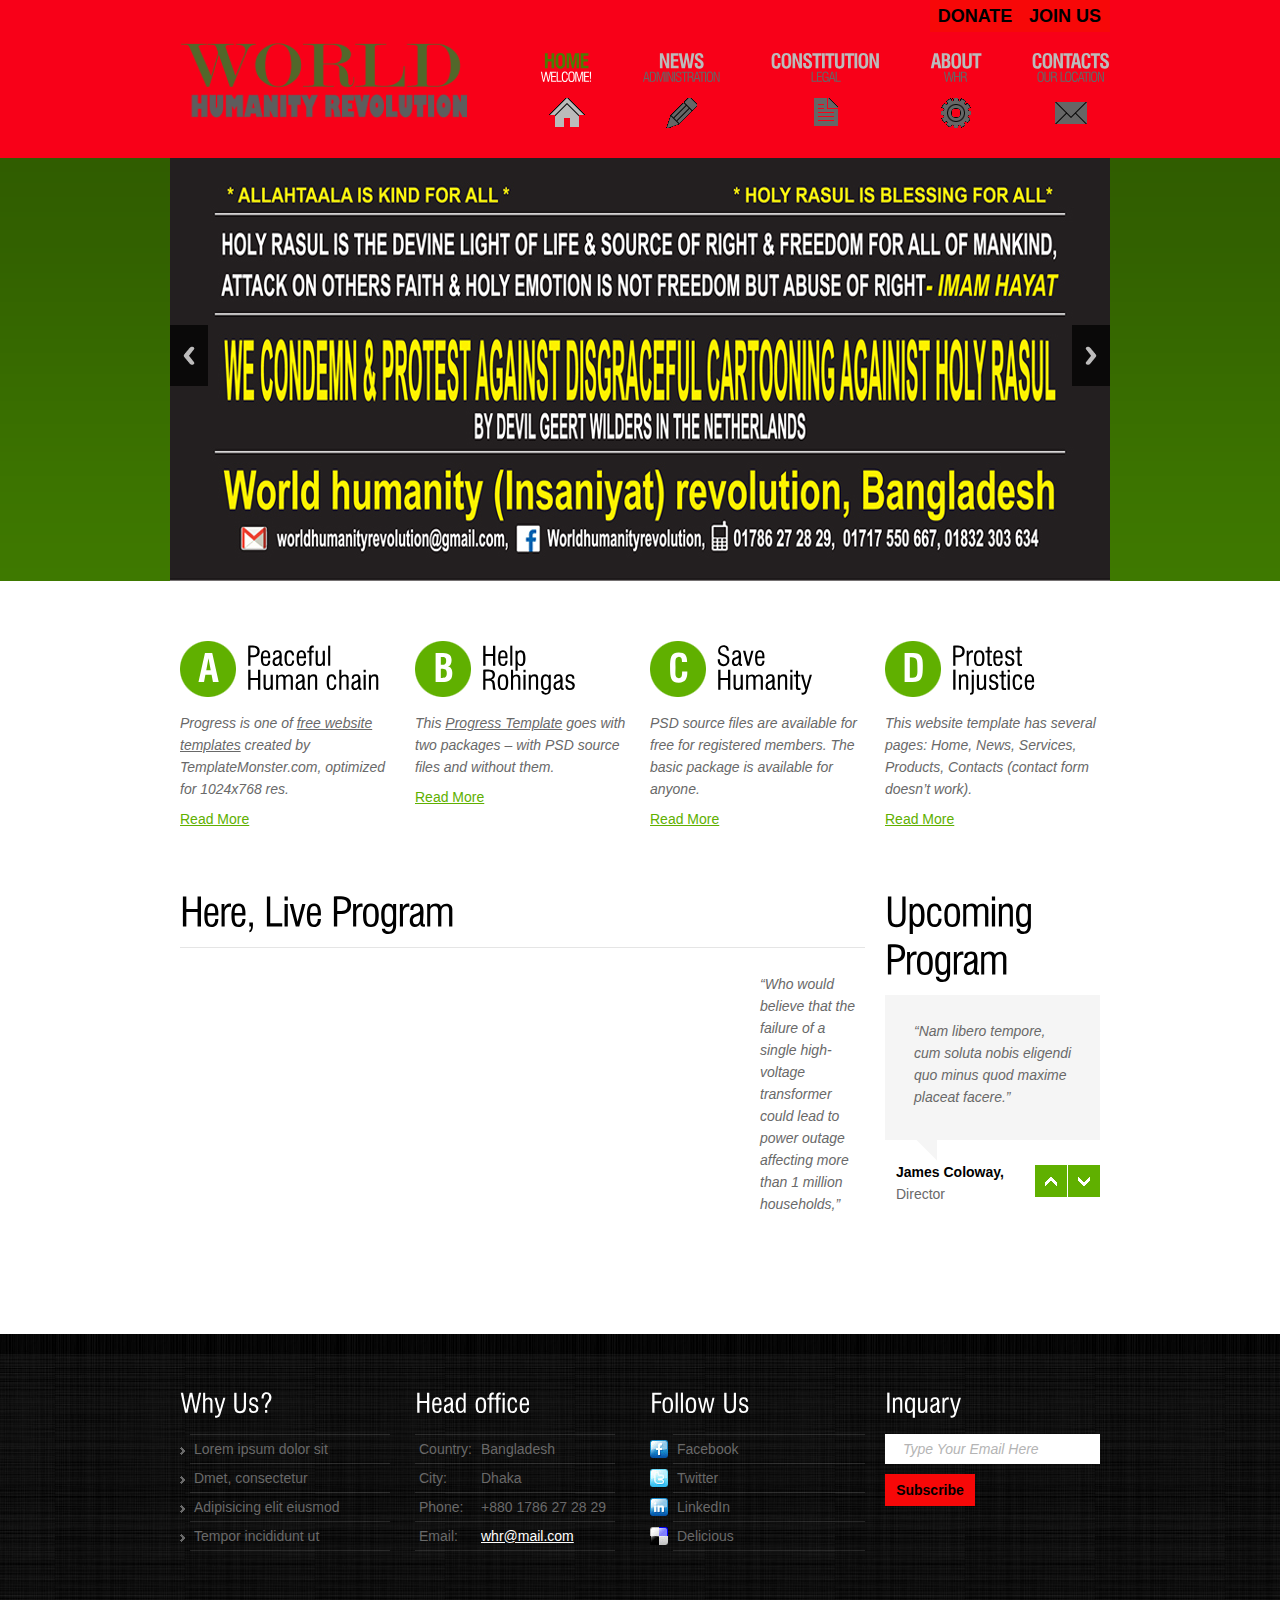
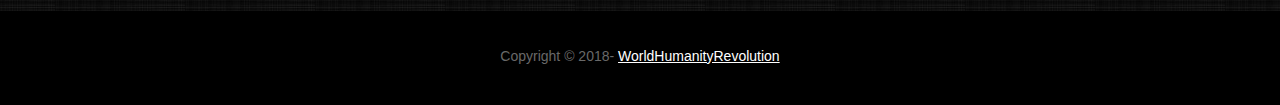
<file: index.html>
<!DOCTYPE html>
<html lang="en">
<head>
<title>WHR || Home</title>
<meta charset="utf-8">
<meta name="viewport" content="width=device-width, initial-scale=1, maximum-scale=1">
<link href="images/icon.png" rel="icon">
<link rel="stylesheet" href="css/reset.css" type="text/css" media="all">
<link rel="stylesheet" href="css/layout.css" type="text/css" media="all">
<link rel="stylesheet" href="css/style.css" type="text/css" media="all">
<link rel="stylesheet" href="css/zerogrid.css">
<link rel="stylesheet" href="css/responsive.css">
<link rel="stylesheet" href="css/responsiveslides.css" />
<script type="text/javascript" src="js/jquery-1.6.js" ></script>
<script type="text/javascript" src="js/cufon-yui.js"></script>
<script type="text/javascript" src="js/cufon-replace.js"></script>
<script type="text/javascript" src="js/Swis721_Cn_BT_400.font.js"></script>
<script type="text/javascript" src="js/Swis721_Cn_BT_700.font.js"></script>
<script type="text/javascript" src="js/jquery.easing.1.3.js"></script>
<script type="text/javascript" src="js/tms-0.3.js"></script>
<script type="text/javascript" src="js/tms_presets.js"></script>
<script type="text/javascript" src="js/jcarousellite.js"></script>
<script type="text/javascript" src="js/script.js"></script>
<script src="js/css3-mediaqueries.js"></script>
  <!--[if lt IE 9]>
  	<script type="text/javascript" src="js/html5.js"></script>
	<style type="text/css">
		.bg{ behavior: url(js/PIE.htc); }
	</style>
  <![endif]-->
	<!--[if lt IE 7]>
		<div style=' clear: both; text-align:center; position: relative;'>
			<a href="http://www.microsoft.com/windows/internet-explorer/default.aspx?ocid=ie6_countdown_bannercode"><img src="http://www.theie6countdown.com/images/upgrade.jpg" border="0"  alt="" /></a>
		</div>
	<![endif]-->
	
	<script src="js/responsiveslides.js"></script>
	<script>
		$(function () {
		  $("#slider").responsiveSlides({
			auto: true,
			pager: false,
			nav: true,
			speed: 500,
			maxwidth: 960,
			namespace: "centered-btns"
		  });
		});
	</script>
	
</head>
<body id="page1">
<div class="body1">
	<div class="body2">
		<div class="main zerogrid">
		<form id="newsletter">
		<a href="Join_us.html" class="join" onclick="document.getElementById('newsletter').submit()">JOIN US</a>
		<a href="Donate.html" class="donate" onclick="document.getElementById('newsletter').submit()">DONATE</a>
		</form>
<!-- header -->
			<header>
				<div class="wrapper row">
				<h1><a href="index.html" id="logo"><img src="images/logo.png" /></a></h1>
				<nav>
					<ul id="menu">
						<li id="nav1" class="active"><a href="index.html">Home<span>Welcome!</span></a></li>
						<li id="nav2"><a href="News.html">News<span>Administration</span></a></li>
						<li id="nav3"><a href="Constitution.html">Constitution<span>Legal</span></a></li>
						<li id="nav4"><a href="About.html">About<span>WHR</span></a></li>
						<li id="nav5"><a href="Contacts.html">Contacts<span>Our Location</span></a></li>
					</ul>
				</nav>
				</div>

				<div class="wrapper row">
					<div class="slider">
					  	<div class="rslides_container">
							<ul class="rslides" id="slider">
								<li><img src="images/img1.jpg" alt=""></li>
								<li><img src="images/img2.jpg" alt=""></li>
								<li><img src="images/img3.jpg" alt=""></li>
								<li><img src="images/img4.jpg" alt=""></li>
							</ul>
						</div>
					</div>
				</div>
			</header>
<!-- header end-->
		</div>
	</div>
</div>
	<div class="body3">
		<div class="main zerogrid">
<!-- content -->
			<article id="content">
				<div class="wrapper row">
					<section class="col-1-4">
						<div class="wrap-col">
							<h3><span class="dropcap">A</span>Peaceful<span>Human chain</span></h3>
							<p class="pad_bot1">Progress is one of <a href="http://blog.templatemonster.com/free-website-templates/" target="_blank">free website templates</a> created by TemplateMonster.com, optimized for 1024x768 res.</p>
							<a href="#" class="link1">Read More</a>
						</div>
					</section>
					<section class="col-1-4">
						<div class="wrap-col">
							<h3><span class="dropcap">B</span>Help<span>Rohingas</span></h3>
							<p class="pad_bot1">This <a href="http://blog.templatemonster.com/2011/07/11/free-website-template-slider-typography/">Progress Template</a> goes with two packages – with PSD source files and without them.</p>
							<a href="#" class="link1">Read More</a>
						</div>
					</section>
					<section class="col-1-4">
						<div class="wrap-col">
							<h3><span class="dropcap">C</span>Save<span>Humanity</span></h3>
							<p class="pad_bot1">PSD source files are available for free for registered members. The basic package is available for anyone.</p>
							<a href="#" class="link1">Read More</a>
						</div>
					</section>
					<section class="col-1-4">
						<div class="wrap-col">
							<h3><span class="dropcap">D</span>Protest<span>Injustice</span></h3>
							<p class="pad_bot1">This website template has several pages: Home, News, Services, Products, Contacts (contact form doesn’t work).</p>
							<a href="#" class="link1">Read More</a>
						</div>
					</section>
				</div>
				<div class="wrapper row">
					<section class="col-3-4">
						<div class="wrap-col">
							<h2 class="under">Here, Live Program</h2>
							<div class="wrapper">
								<figure class="left marg_right1"><iframe width="560" height="315" src="https://www.youtube.com/embed/yp3mAwoi5l8" frameborder="0" allow="autoplay; encrypted-media" allowfullscreen></iframe></figure>
								<p class="pad_bot1">“Who would believe that the failure of a single high-voltage transformer could lead to power outage affecting more than 1 million households,”</p>
						</div>
					</section>
					<section class="col-1-4">
						<div class="wrap-col">
							<h2>Upcoming Program</h2>
							<div class="testimonials">
							<div id="testimonials">
							  <ul>
								<li>
									<div>
										“Nam libero tempore, cum soluta nobis eligendi quo minus quod maxime placeat facere.”
									</div>
									<span><strong class="color1">James Coloway,</strong> <br>
									Director</span>
								</li>
								<li>
									<div>
										“Nam libero tempore, cum soluta nobis eligendi quo minus quod maxime placeat facere.”
									</div>
									<span><strong class="color1">James Coloway,</strong> <br>
									Director</span>
								</li>
								<li>
									<div>
										“Nam libero tempore, cum soluta nobis eligendi quo minus quod maxime placeat facere.”
									</div>
									<span><strong class="color1">James Coloway,</strong> <br>
									Director</span>
								</li>
							  </ul>
							</div>
							<a href="#" class="up"></a>
							<a href="#" class="down"></a>
							</div>
						</div>
					</section>
				</div>
			</article>
		</div>
	</div>
	<div class="body4">
		<div class="main zerogrid">
			<article id="content2">
				<div class="wrapper row">
					<section class="col-1-4">
					<div class="wrap-col">
						<h4>Why Us?</h4>
						<ul class="list1">
							<li><a href="#">Lorem ipsum dolor sit</a></li>
							<li><a href="#">Dmet, consectetur</a></li>
							<li><a href="#">Adipisicing elit eiusmod </a></li>
							<li><a href="#">Tempor incididunt ut</a></li>
						</ul>
					</div>
					</section>
					<section class="col-1-4">
					<div class="wrap-col">
						<h4>Head office</h4>
						<ul class="address">
							<li><span>Country:</span>Bangladesh</li>
							<li><span>City:</span>Dhaka</li>
							<li><span>Phone:</span>+880 1786 27 28 29</li>
							<li><span>Email:</span><a href="mailto:">whr@mail.com</a></li>
						</ul>
					</div>
					</section>
					<section class="col-1-4">
					<div class="wrap-col">
						<h4>Follow Us</h4>
						<ul id="icons">
							<li><a href="#"><img src="images/icon1.jpg" alt="">Facebook</a></li>
							<li><a href="#"><img src="images/icon2.jpg" alt="">Twitter</a></li>
							<li><a href="#"><img src="images/icon3.jpg" alt="">LinkedIn</a></li>
							<li><a href="#"><img src="images/icon4.jpg" alt="">Delicious</a></li>
						</ul>
					</div>
					</section>
					<section class="col-1-4">
					<div class="wrap-col">
						<h4>Inquary</h4>
						<form id="newsletter" method="post">
							<div>
								<div class="wrapper">
									<input class="input" type="text" value="Type Your Email Here"  onblur="if(this.value=='') this.value='Type Your Email Here'" onfocus="if(this.value =='Type Your Email Here' ) this.value=''" >
								</div>
								<a href="#" class="button" onclick="document.getElementById('newsletter').submit()">Subscribe</a>
							</div>
						</form>
					</div>
					</section>
				</div>
			</article>
<!-- content end -->
		</div>
	</div>
		<div class="main zerogrid">
<!-- footer -->
			<footer>
				Copyright &copy 2018- <a href="index.html" target="_blank">WorldHumanityRevolution</a>
			</footer>
<!-- footer end -->
		</div>
<script type="text/javascript"> Cufon.now(); </script>
</body>
</html>
</file>
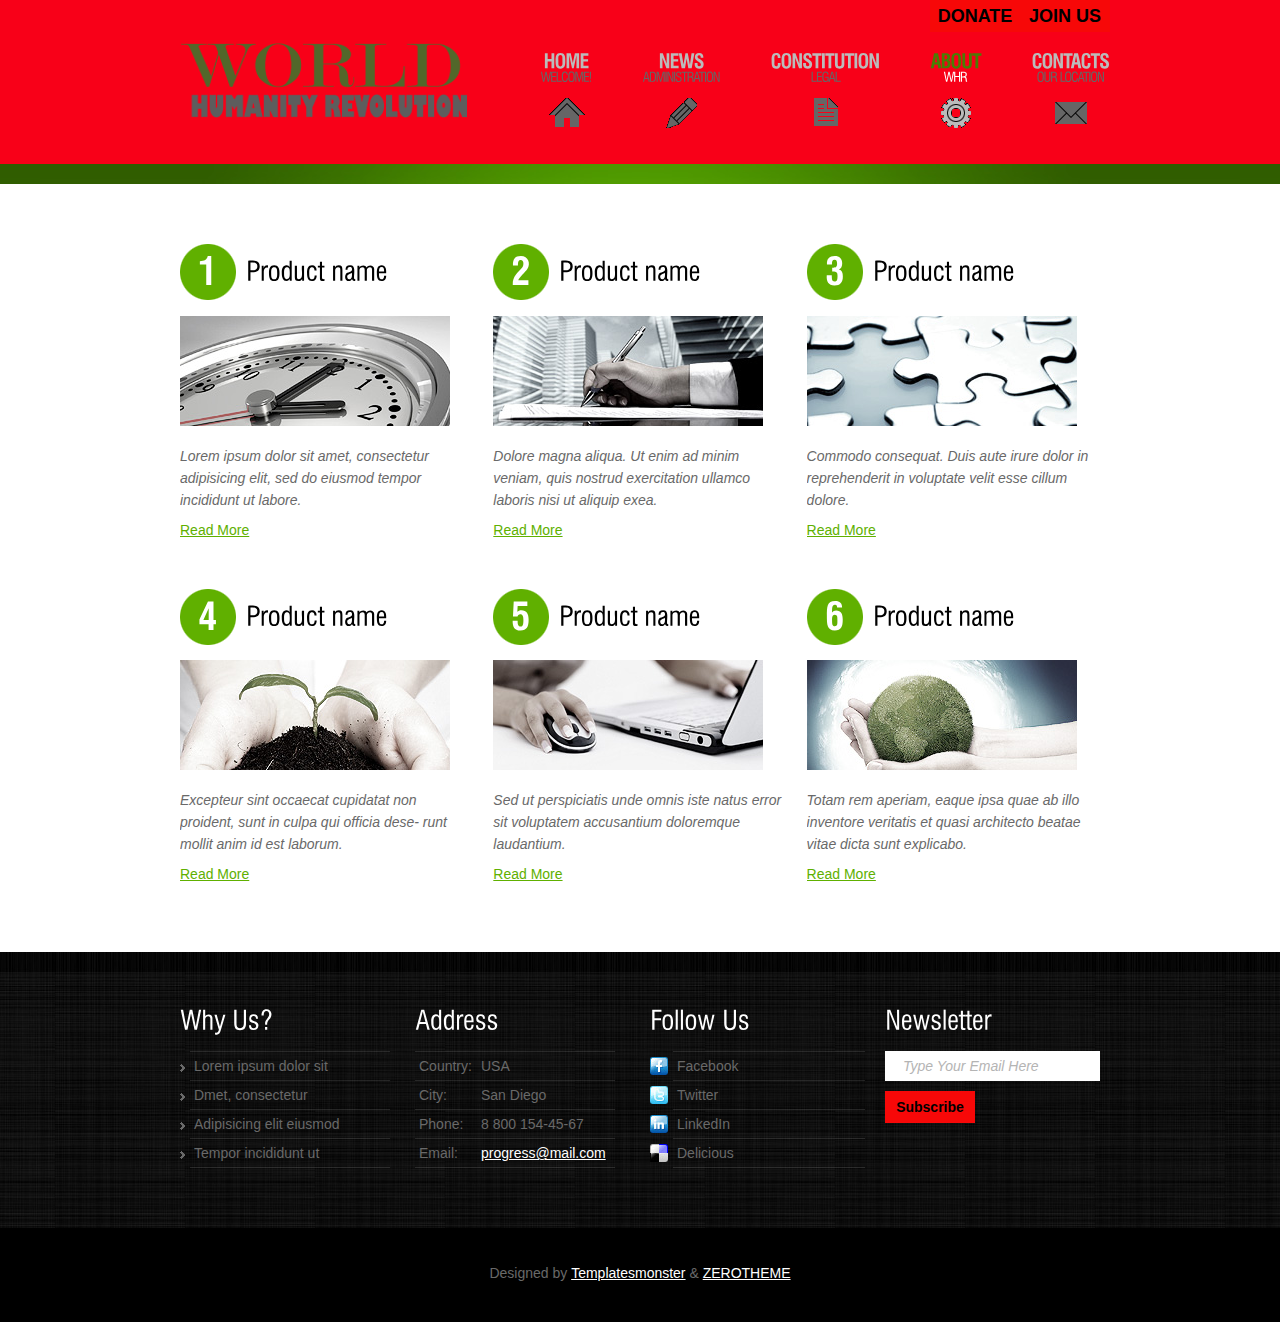
<file: About.html>
<!DOCTYPE html>
<html lang="en">
<head>
<title>WHR || About</title>
<meta charset="utf-8">
<meta name="viewport" content="width=device-width, initial-scale=1, maximum-scale=1">
<link href="images/icon.png" rel="icon">
<link rel="stylesheet" href="css/reset.css" type="text/css" media="all">
<link rel="stylesheet" href="css/layout.css" type="text/css" media="all">
<link rel="stylesheet" href="css/style.css" type="text/css" media="all">
<link rel="stylesheet" href="css/zerogrid.css">
<link rel="stylesheet" href="css/responsive.css">
<script type="text/javascript" src="js/jquery-1.6.js" ></script>
<script type="text/javascript" src="js/cufon-yui.js"></script>
<script type="text/javascript" src="js/cufon-replace.js"></script>
<script type="text/javascript" src="js/Swis721_Cn_BT_400.font.js"></script>
<script type="text/javascript" src="js/Swis721_Cn_BT_700.font.js"></script>
<script type="text/javascript" src="js/tabs.js"></script>
<script src="js/css3-mediaqueries.js"></script>
  <!--[if lt IE 9]>
  	<script type="text/javascript" src="js/html5.js"></script>
	<style type="text/css">
		.bg{ behavior: url(js/PIE.htc); }
	</style>
  <![endif]-->
	<!--[if lt IE 7]>
		<div style=' clear: both; text-align:center; position: relative;'>
			<a href="http://www.microsoft.com/windows/internet-explorer/default.aspx?ocid=ie6_countdown_bannercode"><img src="http://www.theie6countdown.com/images/upgrade.jpg" border="0"  alt="" /></a>
		</div>
	<![endif]-->

</head>

<body id="page4">
	<div class="body1">
	<div class="body2">
	<div class="body5">
		<div class="main zerogrid">
		<form id="newsletter">
		<a href="Join_us.html" class="join" onclick="document.getElementById('newsletter').submit()">JOIN US</a>
		<a href="Donate.html" class="donate" onclick="document.getElementById('newsletter').submit()">DONATE</a>
		</form>
<!-- header -->
			<header>
				<div class="wrapper rơw">
				<h1><a href="index.html" id="logo"><img src="images/logo.png" /></a></h1>
				<nav>
					<ul id="menu">
						<li id="nav1"><a href="index.html">Home<span>Welcome!</span></a></li>
						<li id="nav2"><a href="News.html">News<span>Administration</span></a></li>
						<li id="nav3"><a href="Constitution.html">Constitution<span>Legal</span></a></li>
						<li id="nav4" class="active"><a href="About.html">About<span>WHR</span></a></li>
						<li id="nav5"><a href="Contacts.html">Contacts<span>Our Location</span></a></li>
					</ul>
				</nav>
				</div>
			</header>
<!-- header end-->
		</div>
	</div>
	</div>
	</div>
	<div class="body3">
		<div class="main zerogrid">
<!-- content -->
			<article id="content">
				<div class="wrapper">
					<section class="col-1-3">
					<div class="wrap-col">
						<div class="wrapper pad_bot2">
							<h3><span class="dropcap">1</span>Product name</h3>
							<figure><img src="images/page4_img1.jpg" alt=""></figure>
							<p class="pad_bot1">Lorem ipsum dolor sit amet, consectetur adipisicing elit, sed do eiusmod tempor incididunt ut labore.</p>
							<a href="#" class="link1">Read More</a>
						</div>
						<div class="wrapper">
							<h3><span class="dropcap">4</span>Product name</h3>
							<figure><img src="images/page4_img2.jpg" alt=""></figure>
							<p class="pad_bot1">Excepteur sint occaecat cupidatat non proident, sunt in culpa qui officia dese- runt mollit anim id est laborum.</p>
							<a href="#" class="link1">Read More</a>
						</div>
					</div>
					</section>
					<section class="col-1-3">
					<div class="wrap-col">
						<div class="wrapper pad_bot2">
							<h3><span class="dropcap">2</span>Product name</h3>
							<figure><img src="images/page4_img3.jpg" alt=""></figure>
							<p class="pad_bot1">Dolore magna aliqua. Ut enim ad minim veniam, quis nostrud exercitation ullamco laboris nisi ut aliquip exea.</p>
							<a href="#" class="link1">Read More</a>
						</div>
						<div class="wrapper">
							<h3><span class="dropcap">5</span>Product name</h3>
							<figure><img src="images/page4_img4.jpg" alt=""></figure>
							<p class="pad_bot1">Sed ut perspiciatis unde omnis iste natus error sit voluptatem accusantium doloremque laudantium.</p>
							<a href="#" class="link1">Read More</a>
						</div>
					</div>
					</section>
					<section class="col-1-3">
					<div class="wrap-col">
						<div class="wrapper pad_bot2">
							<h3><span class="dropcap">3</span>Product name</h3>
							<figure><img src="images/page4_img5.jpg" alt=""></figure>
							<p class="pad_bot1">Commodo consequat. Duis aute irure dolor in reprehenderit in voluptate velit esse cillum dolore.</p>
							<a href="#" class="link1">Read More</a>
						</div>
						<div class="wrapper">
							<h3><span class="dropcap">6</span>Product name</h3>
							<figure><img src="images/page4_img6.jpg" alt=""></figure>
							<p class="pad_bot1">Totam rem aperiam, eaque ipsa quae ab illo inventore veritatis et quasi architecto beatae vitae dicta sunt explicabo.</p>
							<a href="#" class="link1">Read More</a>
						</div>
					</div>
					</section>
				</div>

			</article>
		</div>
	</div>
	<div class="body4">
		<div class="main zerogrid">
			<article id="content2">
				<div class="wrapper row">
					<section class="col-1-4">
					<div class="wrap-col">
						<h4>Why Us?</h4>
						<ul class="list1">
							<li><a href="#">Lorem ipsum dolor sit</a></li>
							<li><a href="#">Dmet, consectetur</a></li>
							<li><a href="#">Adipisicing elit eiusmod </a></li>
							<li><a href="#">Tempor incididunt ut</a></li>
						</ul>
					</div>
					</section>
					<section class="col-1-4">
					<div class="wrap-col">
						<h4>Address</h4>
						<ul class="address">
							<li><span>Country:</span>USA</li>
							<li><span>City:</span>San Diego</li>
							<li><span>Phone:</span>8 800 154-45-67</li>
							<li><span>Email:</span><a href="mailto:">progress@mail.com</a></li>
						</ul>
					</div>
					</section>
					<section class="col-1-4">
					<div class="wrap-col">
						<h4>Follow Us</h4>
						<ul id="icons">
							<li><a href="#"><img src="images/icon1.jpg" alt="">Facebook</a></li>
							<li><a href="#"><img src="images/icon2.jpg" alt="">Twitter</a></li>
							<li><a href="#"><img src="images/icon3.jpg" alt="">LinkedIn</a></li>
							<li><a href="#"><img src="images/icon4.jpg" alt="">Delicious</a></li>
						</ul>
					</div>
					</section>
					<section class="col-1-4">
					<div class="wrap-col">
						<h4>Newsletter</h4>
						<form id="newsletter" method="post">
							<div>
								<div class="wrapper">
									<input class="input" type="text" value="Type Your Email Here"  onblur="if(this.value=='') this.value='Type Your Email Here'" onfocus="if(this.value =='Type Your Email Here' ) this.value=''" >
								</div>
								<a href="#" class="button" onclick="document.getElementById('newsletter').submit()">Subscribe</a>
							</div>
						</form>
					</div>
					</section>
				</div>
			</article>
<!-- content end -->
		</div>
	</div>
		<div class="main zerogrid">
<!-- footer -->
			<footer>
				Designed by <a href="http://www.templatemonster.com/" target="_blank">Templatesmonster</a> & <a href="https://www.zerotheme.com/" title="free website templates">ZEROTHEME</a>
			</footer>
<!-- footer end -->
		</div>
<script type="text/javascript"> Cufon.now(); </script>
<script>
	$(document).ready(function() {
		tabs.init();
	})
</script>
</body>
</html>
</file>
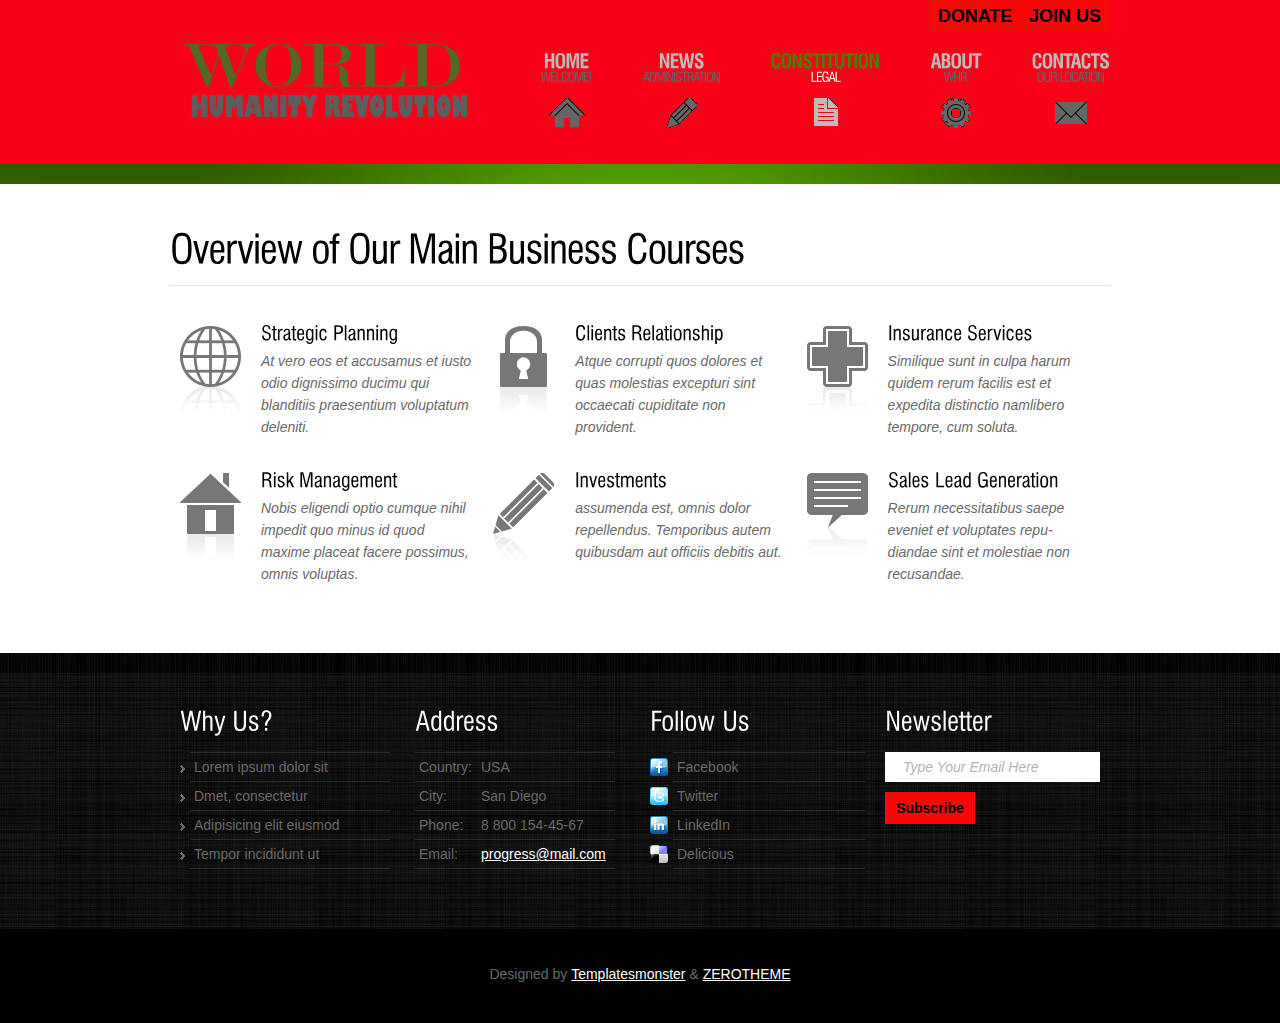
<file: Constitution.html>
<!DOCTYPE html>
<html lang="en">
<head>
<title>WHR || Constitution</title>
<meta charset="utf-8">
<meta name="viewport" content="width=device-width, initial-scale=1, maximum-scale=1">
<link href="images/icon.png" rel="icon">
<link rel="stylesheet" href="css/reset.css" type="text/css" media="all">
<link rel="stylesheet" href="css/layout.css" type="text/css" media="all">
<link rel="stylesheet" href="css/style.css" type="text/css" media="all">
<link rel="stylesheet" href="css/zerogrid.css">
<link rel="stylesheet" href="css/responsive.css">
<script type="text/javascript" src="js/jquery-1.6.js" ></script>
<script type="text/javascript" src="js/cufon-yui.js"></script>
<script type="text/javascript" src="js/cufon-replace.js"></script>
<script type="text/javascript" src="js/Swis721_Cn_BT_400.font.js"></script>
<script type="text/javascript" src="js/Swis721_Cn_BT_700.font.js"></script>
<script type="text/javascript" src="js/tabs.js"></script>
<script src="js/css3-mediaqueries.js"></script>
  <!--[if lt IE 9]>
  	<script type="text/javascript" src="js/html5.js"></script>
	<style type="text/css">
		.bg{ behavior: url(js/PIE.htc); }
	</style>
  <![endif]-->
	<!--[if lt IE 7]>
		<div style=' clear: both; text-align:center; position: relative;'>
			<a href="http://www.microsoft.com/windows/internet-explorer/default.aspx?ocid=ie6_countdown_bannercode"><img src="http://www.theie6countdown.com/images/upgrade.jpg" border="0"  alt="" /></a>
		</div>
	<![endif]-->

</head>

<body id="page3">
	<div class="body1">
	<div class="body2">
	<div class="body5">
		<div class="main zerogrid">
		<form id="newsletter">
		<a href="Join_us.html" class="join" onclick="document.getElementById('newsletter').submit()">JOIN US</a>
		<a href="Donate.html" class="donate" onclick="document.getElementById('newsletter').submit()">DONATE</a>
		</form>
<!-- header -->
			<header>
				<div class="wrapper rơw">
				<h1><a href="index.html" id="logo"><img src="images/logo.png" /></a></h1>
				<nav>
					<ul id="menu">
						<li id="nav1"><a href="index.html">Home<span>Welcome!</span></a></li>
						<li id="nav2"><a href="News.html">News<span>Administration</span></a></li>
						<li id="nav3" class="active"><a href="Constitution.html">Constitution<span>Legal</span></a></li>
						<li id="nav4"><a href="About.html">About<span>WHR</span></a></li>
						<li id="nav5"><a href="Contacts.html">Contacts<span>Our Location</span></a></li>
					</ul>
				</nav>
				</div>
			</header>
<!-- header end-->
		</div>
	</div>
	</div>
	</div>
	<div class="body3">
		<div class="main zerogrid">
<!-- content -->
			<article id="content">
				<div class="wrapper">
					<h2 class="under">Overview of Our Main Business Courses</h2>
					<div class="wrapper">
						<section class="col-1-3">
						<div class="wrap-col">
							<div class="wrapper pad_bot1">
								<figure class="left marg_right1"><img src="images/page3_img1.gif" alt=""></figure>
								<h6>Strategic Planning</h6>
								<p>At vero eos et accusamus et iusto odio dignissimo ducimu qui blanditiis praesentium voluptatum deleniti.</p>
							</div>
							<div class="wrapper">
								<figure class="left marg_right1"><img src="images/page3_img2.gif" alt=""></figure>
								<h6>Risk Management</h6>
								<p>Nobis eligendi optio cumque nihil impedit quo minus id quod maxime placeat facere possimus, omnis voluptas. </p>
							</div>
						</div>
						</section>
						<section class="col-1-3">
						<div class="wrap-col">
							<div class="wrapper pad_bot1">
								<figure class="left marg_right1"><img src="images/page3_img3.gif" alt=""></figure>
								<h6>Clients Relationship</h6>
								<p>Atque corrupti quos dolores et quas molestias excepturi sint occaecati cupiditate non provident.</p>
							</div>
							<div class="wrapper">
								<figure class="left marg_right1"><img src="images/page3_img4.gif" alt=""></figure>
								<h6>Investments</h6>
								<p>assumenda est, omnis dolor repellendus. Temporibus autem quibusdam aut officiis debitis aut.</p>
							</div>
						</div>
						</section>
						<section class="col-1-3">
						<div class="wrap-col">
							<div class="wrapper pad_bot1">
								<figure class="left marg_right1"><img src="images/page3_img5.gif" alt=""></figure>
								<h6>Insurance Services</h6>
								<p>Similique sunt in culpa harum quidem rerum facilis est et expedita distinctio namlibero tempore, cum soluta.</p>
							</div>
							<div class="wrapper">
								<figure class="left marg_right1"><img src="images/page3_img6.gif" alt=""></figure>
								<h6>Sales Lead Generation</h6>
								<p>Rerum necessitatibus saepe eveniet et voluptates repu- diandae sint et molestiae non recusandae.</p>
							</div>
						</div>
						</section>
					</div>
				</div>

			</article>
		</div>
	</div>
	<div class="body4">
		<div class="main zerogrid">
			<article id="content2">
				<div class="wrapper row">
					<section class="col-1-4">
					<div class="wrap-col">
						<h4>Why Us?</h4>
						<ul class="list1">
							<li><a href="#">Lorem ipsum dolor sit</a></li>
							<li><a href="#">Dmet, consectetur</a></li>
							<li><a href="#">Adipisicing elit eiusmod </a></li>
							<li><a href="#">Tempor incididunt ut</a></li>
						</ul>
					</div>
					</section>
					<section class="col-1-4">
					<div class="wrap-col">
						<h4>Address</h4>
						<ul class="address">
							<li><span>Country:</span>USA</li>
							<li><span>City:</span>San Diego</li>
							<li><span>Phone:</span>8 800 154-45-67</li>
							<li><span>Email:</span><a href="mailto:">progress@mail.com</a></li>
						</ul>
					</div>
					</section>
					<section class="col-1-4">
					<div class="wrap-col">
						<h4>Follow Us</h4>
						<ul id="icons">
							<li><a href="#"><img src="images/icon1.jpg" alt="">Facebook</a></li>
							<li><a href="#"><img src="images/icon2.jpg" alt="">Twitter</a></li>
							<li><a href="#"><img src="images/icon3.jpg" alt="">LinkedIn</a></li>
							<li><a href="#"><img src="images/icon4.jpg" alt="">Delicious</a></li>
						</ul>
					</div>
					</section>
					<section class="col-1-4">
					<div class="wrap-col">
						<h4>Newsletter</h4>
						<form id="newsletter" method="post">
							<div>
								<div class="wrapper">
									<input class="input" type="text" value="Type Your Email Here"  onblur="if(this.value=='') this.value='Type Your Email Here'" onfocus="if(this.value =='Type Your Email Here' ) this.value=''" >
								</div>
								<a href="#" class="button" onclick="document.getElementById('newsletter').submit()">Subscribe</a>
							</div>
						</form>
					</div>
					</section>
				</div>
			</article>
<!-- content end -->
		</div>
	</div>
		<div class="main zerogrid">
<!-- footer -->
			<footer>
				Designed by <a href="http://www.templatemonster.com/" target="_blank">Templatesmonster</a> & <a href="https://www.zerotheme.com/" title="free website templates">ZEROTHEME</a>
			</footer>
<!-- footer end -->
		</div>
<script type="text/javascript"> Cufon.now(); </script>
<script>
	$(document).ready(function() {
		tabs.init();
	})
</script>
</body>
</html>
</file>
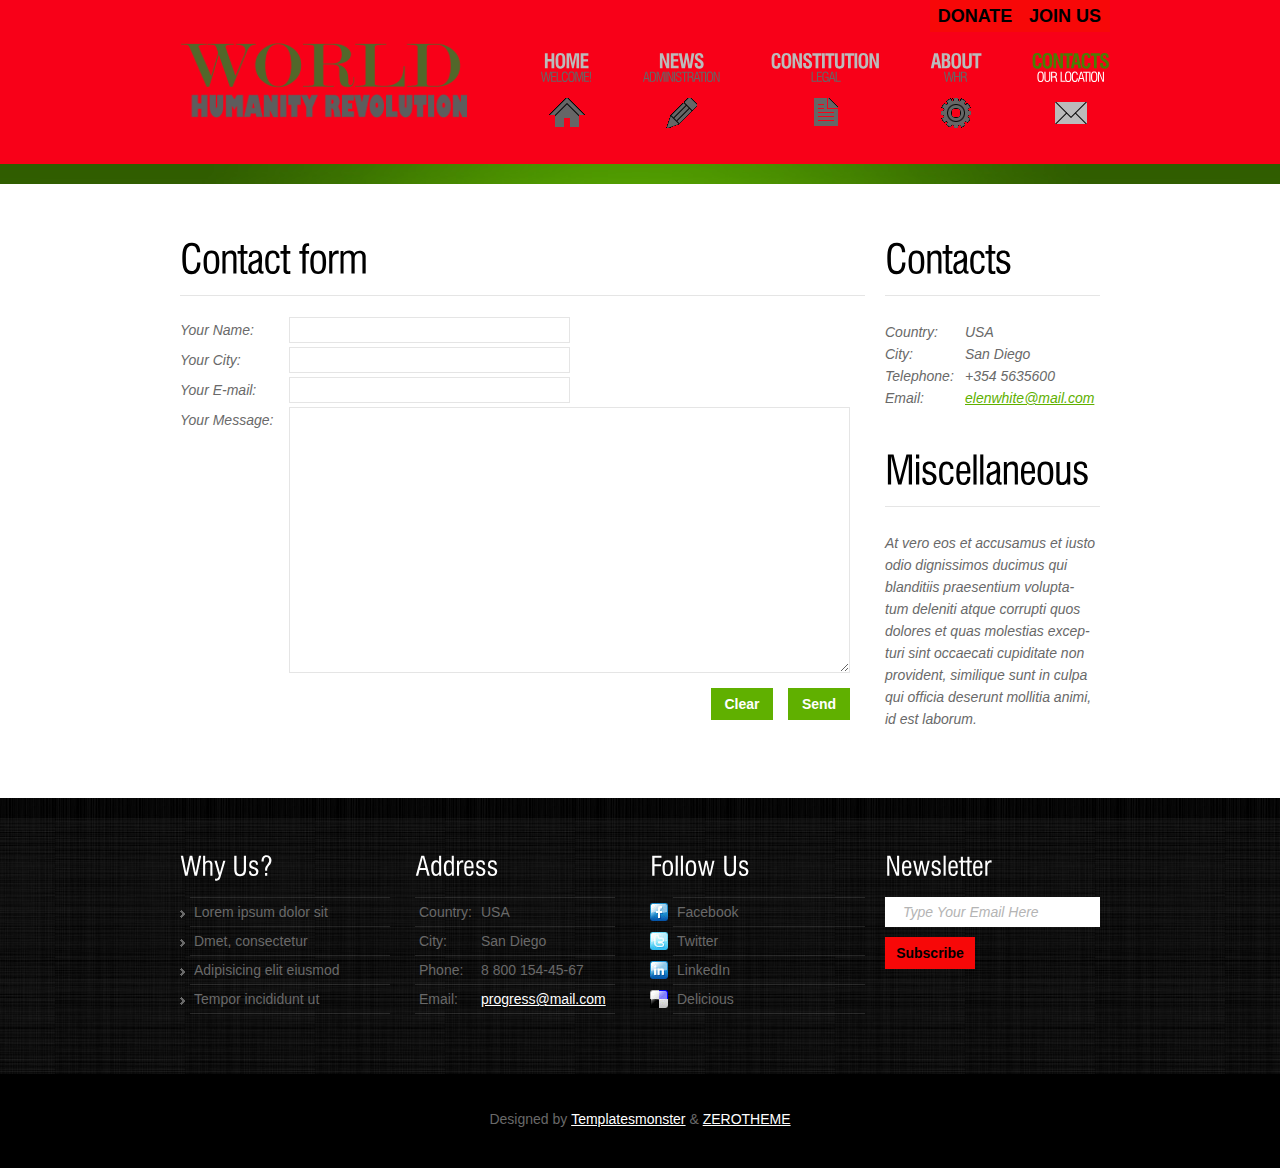
<file: Contacts.html>
<!DOCTYPE html>
<html lang="en">
<head>
<title>WHR || Contacts</title>
<meta charset="utf-8">
<meta name="viewport" content="width=device-width, initial-scale=1, maximum-scale=1">
<link href="images/icon.png" rel="icon">
<link rel="stylesheet" href="css/reset.css" type="text/css" media="all">
<link rel="stylesheet" href="css/layout.css" type="text/css" media="all">
<link rel="stylesheet" href="css/style.css" type="text/css" media="all">
<link rel="stylesheet" href="css/zerogrid.css">
<link rel="stylesheet" href="css/responsive.css">
<script type="text/javascript" src="js/jquery-1.6.js" ></script>
<script type="text/javascript" src="js/cufon-yui.js"></script>
<script type="text/javascript" src="js/cufon-replace.js"></script>
<script type="text/javascript" src="js/Swis721_Cn_BT_400.font.js"></script>
<script type="text/javascript" src="js/Swis721_Cn_BT_700.font.js"></script>
<script type="text/javascript" src="js/tabs.js"></script>
<script src="js/css3-mediaqueries.js"></script>
<!--[if lt IE 9]>
  	<script type="text/javascript" src="js/html5.js"></script>
	<style type="text/css">
		.bg{ behavior: url(js/PIE.htc); }
	</style>
<![endif]-->
<!--[if lt IE 7]>
		<div style=' clear: both; text-align:center; position: relative;'>
			<a href="http://www.microsoft.com/windows/internet-explorer/default.aspx?ocid=ie6_countdown_bannercode"><img src="http://www.theie6countdown.com/images/upgrade.jpg" border="0"  alt="" /></a>
		</div>
<![endif]-->
</head>
<body id="page5">
	<div class="body1">
	<div class="body2">
	<div class="body5">
		<div class="main zerogrid">
		<form id="newsletter">
		<a href="Join_us.html" class="join" onclick="document.getElementById('newsletter').submit()">JOIN US</a>
		<a href="Donate.html" class="donate" onclick="document.getElementById('newsletter').submit()">DONATE</a>
		</form>
<!-- header -->
			<header>
				<div class="wrapper rơw">
				<h1><a href="index.html" id="logo"><img src="images/logo.png" /></a></h1>
				<nav>
					<ul id="menu">
						<li id="nav1"><a href="index.html">Home<span>Welcome!</span></a></li>
						<li id="nav2"><a href="News.html">News<span>Administration</span></a></li>
						<li id="nav3"><a href="Constitution.html">Constitution<span>Legal</span></a></li>
						<li id="nav4"><a href="About.html">About<span>WHR</span></a></li>
						<li id="nav5" class="active"><a href="Contacts.html">Contacts<span>Our Location</span></a></li>
					</ul>
				</nav>
				</div>
			</header>
<!-- header end-->
		</div>
	</div>
	</div>
	</div>
	<div class="body3">
		<div class="main zerogrid">
<!-- content -->
			<article id="content">
				<div class="wrapper row">
					<section class="col-3-4">
					<div class="wrap-col">
						<h2 class="under">Contact form</h2>
						<form id="ContactForm" method="post">
						<div>
							<div  class="wrapper">
								<span>Your Name:</span>
								<input type="text" class="input" >
							</div>
							<div  class="wrapper">
								<span>Your City:</span>
								<input type="text" class="input" >
							</div>
							<div  class="wrapper">
								<span>Your E-mail:</span>
								<input type="text" class="input" >
							</div>
							<div  class="textarea_box">
								<span>Your Message:</span>
								<textarea name="textarea" cols="1" rows="1"></textarea>
							</div>
							<a href="#" onClick="document.getElementById('ContactForm').submit()">Send</a>
							<a href="#" onClick="document.getElementById('ContactForm').reset()">Clear</a>
						</div>
						</form>
					</div>
					</section>
					<section class="col-1-4">
					<div class="wrap-col">
						<h2 class="under">Contacts</h2>
						<div id="address"><span>Country:<br>
								City:<br>
								Telephone:<br>
								Email:</span>
								USA<br>
								San Diego<br>
								+354 5635600<br>
								<a href="mailto:" class="color2">elenwhite@mail.com</a></div>
						<h2 class="under">Miscellaneous</h2>
						<p>At vero eos et accusamus et iusto odio dignissimos ducimus qui blanditiis praesentium volupta- tum deleniti atque corrupti quos dolores et quas molestias excep- turi sint occaecati cupiditate non provident, similique sunt in culpa qui officia deserunt mollitia animi, id est laborum.</p>
					</div>
					</section>
				</div>

			</article>
		</div>
	</div>
	<div class="body4">
		<div class="main zerogrid">
			<article id="content2">
				<div class="wrapper row">
					<section class="col-1-4">
					<div class="wrap-col">
						<h4>Why Us?</h4>
						<ul class="list1">
							<li><a href="#">Lorem ipsum dolor sit</a></li>
							<li><a href="#">Dmet, consectetur</a></li>
							<li><a href="#">Adipisicing elit eiusmod </a></li>
							<li><a href="#">Tempor incididunt ut</a></li>
						</ul>
					</div>
					</section>
					<section class="col-1-4">
					<div class="wrap-col">
						<h4>Address</h4>
						<ul class="address">
							<li><span>Country:</span>USA</li>
							<li><span>City:</span>San Diego</li>
							<li><span>Phone:</span>8 800 154-45-67</li>
							<li><span>Email:</span><a href="mailto:">progress@mail.com</a></li>
						</ul>
					</div>
					</section>
					<section class="col-1-4">
					<div class="wrap-col">
						<h4>Follow Us</h4>
						<ul id="icons">
							<li><a href="#"><img src="images/icon1.jpg" alt="">Facebook</a></li>
							<li><a href="#"><img src="images/icon2.jpg" alt="">Twitter</a></li>
							<li><a href="#"><img src="images/icon3.jpg" alt="">LinkedIn</a></li>
							<li><a href="#"><img src="images/icon4.jpg" alt="">Delicious</a></li>
						</ul>
					</div>
					</section>
					<section class="col-1-4">
					<div class="wrap-col">
						<h4>Newsletter</h4>
						<form id="newsletter" method="post">
							<div>
								<div class="wrapper">
									<input class="input" type="text" value="Type Your Email Here"  onblur="if(this.value=='') this.value='Type Your Email Here'" onfocus="if(this.value =='Type Your Email Here' ) this.value=''" >
								</div>
								<a href="#" class="button" onclick="document.getElementById('newsletter').submit()">Subscribe</a>
							</div>
						</form>
					</div>
					</section>
				</div>
			</article>
<!-- content end -->
		</div>
	</div>
		<div class="main zerogrid">
<!-- footer -->
			<footer>
				Designed by <a href="http://www.templatemonster.com/" target="_blank">Templatesmonster</a> & <a href="https://www.zerotheme.com/" title="free website templates">ZEROTHEME</a>
			</footer>
<!-- footer end -->
		</div>
<script type="text/javascript"> Cufon.now(); </script>
<script>
	$(document).ready(function() {
		tabs.init();
	})
</script>
</body>
</html>
</file>
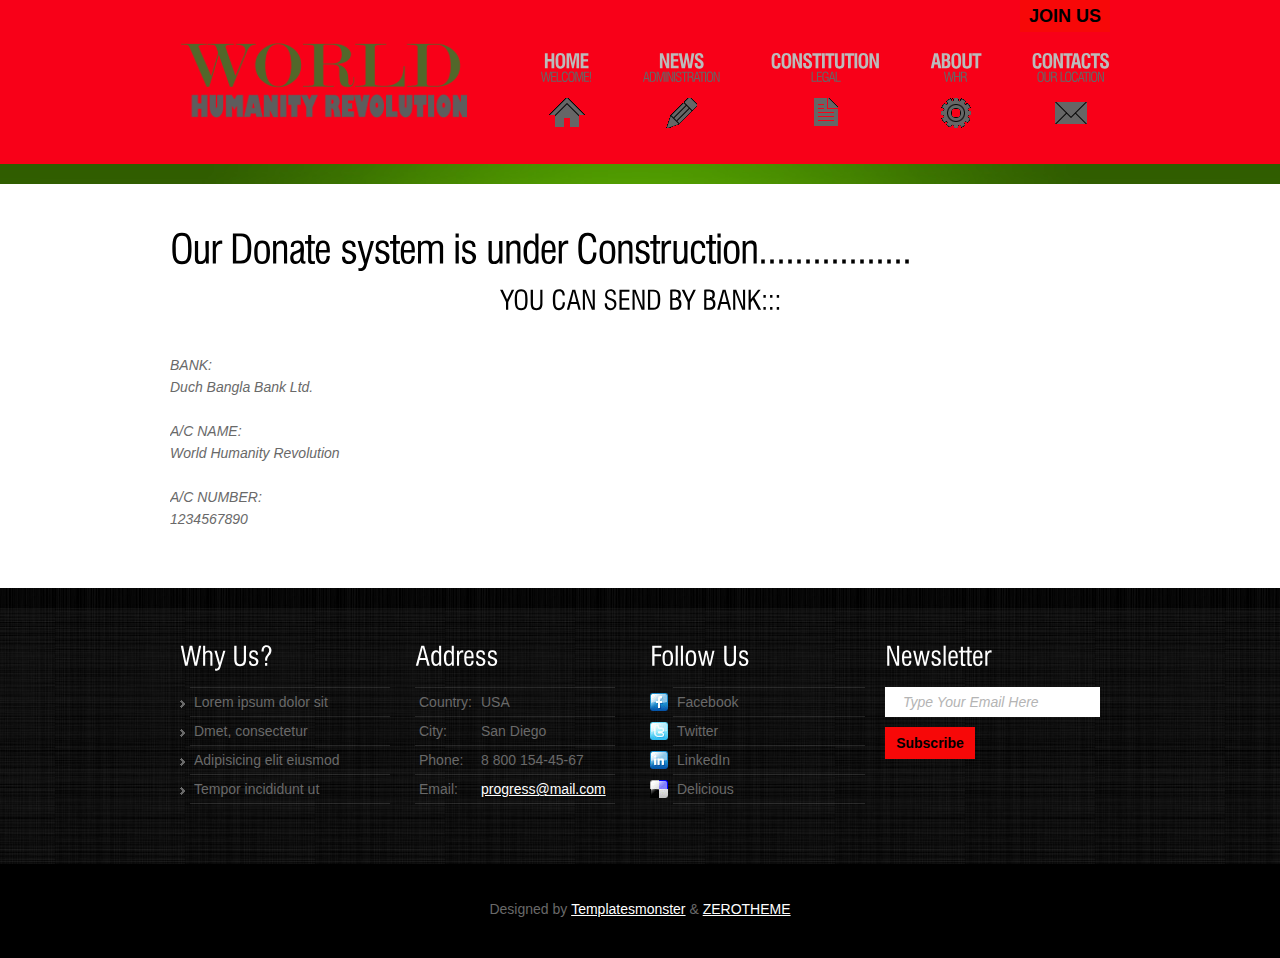
<file: Donate.html>
<!DOCTYPE html>
<html lang="en">
<head>
<title>WHR || Donate</title>
<meta charset="utf-8">
<meta name="viewport" content="width=device-width, initial-scale=1, maximum-scale=1">
<link href="images/icon.png" rel="icon">
<link rel="stylesheet" href="css/reset.css" type="text/css" media="all">
<link rel="stylesheet" href="css/layout.css" type="text/css" media="all">
<link rel="stylesheet" href="css/style.css" type="text/css" media="all">
<link rel="stylesheet" href="css/zerogrid.css">
<link rel="stylesheet" href="css/responsive.css">
<script type="text/javascript" src="js/jquery-1.6.js" ></script>
<script type="text/javascript" src="js/cufon-yui.js"></script>
<script type="text/javascript" src="js/cufon-replace.js"></script>
<script type="text/javascript" src="js/Swis721_Cn_BT_400.font.js"></script>
<script type="text/javascript" src="js/Swis721_Cn_BT_700.font.js"></script>
<script type="text/javascript" src="js/tabs.js"></script>
<script src="js/css3-mediaqueries.js"></script>
<!--[if lt IE 9]>
  	<script type="text/javascript" src="js/html5.js"></script>
	<style type="text/css">
		.bg{ behavior: url(js/PIE.htc); }
	</style>
<![endif]-->
<!--[if lt IE 7]>
		<div style=' clear: both; text-align:center; position: relative;'>
			<a href="http://www.microsoft.com/windows/internet-explorer/default.aspx?ocid=ie6_countdown_bannercode"><img src="http://www.theie6countdown.com/images/upgrade.jpg" border="0"  alt="" /></a>
		</div>
<![endif]-->
</head>
<body id="page5">
	<div class="body1">
	<div class="body2">
	<div class="body5">
		<div class="main zerogrid">
		<form id="newsletter">
		<a href="Join_us.html" class="join" onclick="document.getElementById('newsletter').submit()">JOIN US</a>
		</form>
<!-- header -->
			<header>
				<div class="wrapper rơw">
				<h1><a href="index.html" id="logo"><img src="images/logo.png" /></a></h1>
				<nav>
					<ul id="menu">
						<li id="nav1"><a href="index.html">Home<span>Welcome!</span></a></li>
						<li id="nav2"><a href="News.html">News<span>Administration</span></a></li>
						<li id="nav3"><a href="Constitution.html">Constitution<span>Legal</span></a></li>
						<li id="nav4"><a href="About.html">About<span>WHR</span></a></li>
						<li id="nav5"><a href="Contacts.html">Contacts<span>Our Location</span></a></li>
					</ul>
				</nav>
				</div>
			</header>
<!-- header end-->
		</div>
	</div>
	</div>
	</div>
	<div class="body3">
		<div class="main zerogrid">
<!-- content -->
			<article id="content">
				<div class="wrapper row">
				<h2> Our Donate system is under Construction.................</h2>
				
				<div id="receive_donate">
				<h3>YOU CAN SEND BY BANK:::</h3> </br>
				<div style="text-align:left;">
				<span>BANK:</span> <p>Duch Bangla Bank Ltd.</p><span>A/C NAME:</span> <p>World Humanity Revolution</p><span>A/C NUMBER:</span> <p>1234567890</p>
				</div>
				</div>
				
				<!--	<section class="col-3-4">
					<div class="wrap-col">
						<h2 class="under">Contact form</h2>
						<form id="ContactForm" method="post">
						<div>
							<div  class="wrapper">
								<span>Your Name:</span>
								<input type="text" class="input" >
							</div>
							<div  class="wrapper">
								<span>Your City:</span>
								<input type="text" class="input" >
							</div>
							<div  class="wrapper">
								<span>Your E-mail:</span>
								<input type="text" class="input" >
							</div>
							<div  class="textarea_box">
								<span>Your Message:</span>
								<textarea name="textarea" cols="1" rows="1"></textarea>
							</div>
							<a href="#" onClick="document.getElementById('ContactForm').submit()">Send</a>
							<a href="#" onClick="document.getElementById('ContactForm').reset()">Clear</a>
						</div>
						</form>
					</div>
					</section>   -->
					<!-- <section class="col-1-4">
					<div class="wrap-col">
						<h2 class="under">Contacts</h2>
						<div id="address"><span>Country:<br>
								City:<br>
								Telephone:<br>
								Email:</span>
								USA<br>
								San Diego<br>
								+354 5635600<br>
								<a href="mailto:" class="color2">elenwhite@mail.com</a></div>
						<h2 class="under">Miscellaneous</h2>
						<p>At vero eos et accusamus et iusto odio dignissimos ducimus qui blanditiis praesentium volupta- tum deleniti atque corrupti quos dolores et quas molestias excep- turi sint occaecati cupiditate non provident, similique sunt in culpa qui officia deserunt mollitia animi, id est laborum.</p>
					</div>
					</section> -->
				</div>

			</article>
		</div>
	</div>
	<div class="body4">
		<div class="main zerogrid">
			<article id="content2">
				<div class="wrapper row">
					<section class="col-1-4">
					<div class="wrap-col">
						<h4>Why Us?</h4>
						<ul class="list1">
							<li><a href="#">Lorem ipsum dolor sit</a></li>
							<li><a href="#">Dmet, consectetur</a></li>
							<li><a href="#">Adipisicing elit eiusmod </a></li>
							<li><a href="#">Tempor incididunt ut</a></li>
						</ul>
					</div>
					</section>
					<section class="col-1-4">
					<div class="wrap-col">
						<h4>Address</h4>
						<ul class="address">
							<li><span>Country:</span>USA</li>
							<li><span>City:</span>San Diego</li>
							<li><span>Phone:</span>8 800 154-45-67</li>
							<li><span>Email:</span><a href="mailto:">progress@mail.com</a></li>
						</ul>
					</div>
					</section>
					<section class="col-1-4">
					<div class="wrap-col">
						<h4>Follow Us</h4>
						<ul id="icons">
							<li><a href="#"><img src="images/icon1.jpg" alt="">Facebook</a></li>
							<li><a href="#"><img src="images/icon2.jpg" alt="">Twitter</a></li>
							<li><a href="#"><img src="images/icon3.jpg" alt="">LinkedIn</a></li>
							<li><a href="#"><img src="images/icon4.jpg" alt="">Delicious</a></li>
						</ul>
					</div>
					</section>
					<section class="col-1-4">
					<div class="wrap-col">
						<h4>Newsletter</h4>
						<form id="newsletter" method="post">
							<div>
								<div class="wrapper">
									<input class="input" type="text" value="Type Your Email Here"  onblur="if(this.value=='') this.value='Type Your Email Here'" onfocus="if(this.value =='Type Your Email Here' ) this.value=''" >
								</div>
								<a href="#" class="button" onclick="document.getElementById('newsletter').submit()">Subscribe</a>
							</div>
						</form>
					</div>
					</section>
				</div>
			</article>
<!-- content end -->
		</div>
	</div>
		<div class="main zerogrid">
<!-- footer -->
			<footer>
				Designed by <a href="http://www.templatemonster.com/" target="_blank">Templatesmonster</a> & <a href="https://www.zerotheme.com/" title="free website templates">ZEROTHEME</a>
			</footer>
<!-- footer end -->
		</div>
<script type="text/javascript"> Cufon.now(); </script>
<script>
	$(document).ready(function() {
		tabs.init();
	})
</script>
</body>
</html>
</file>
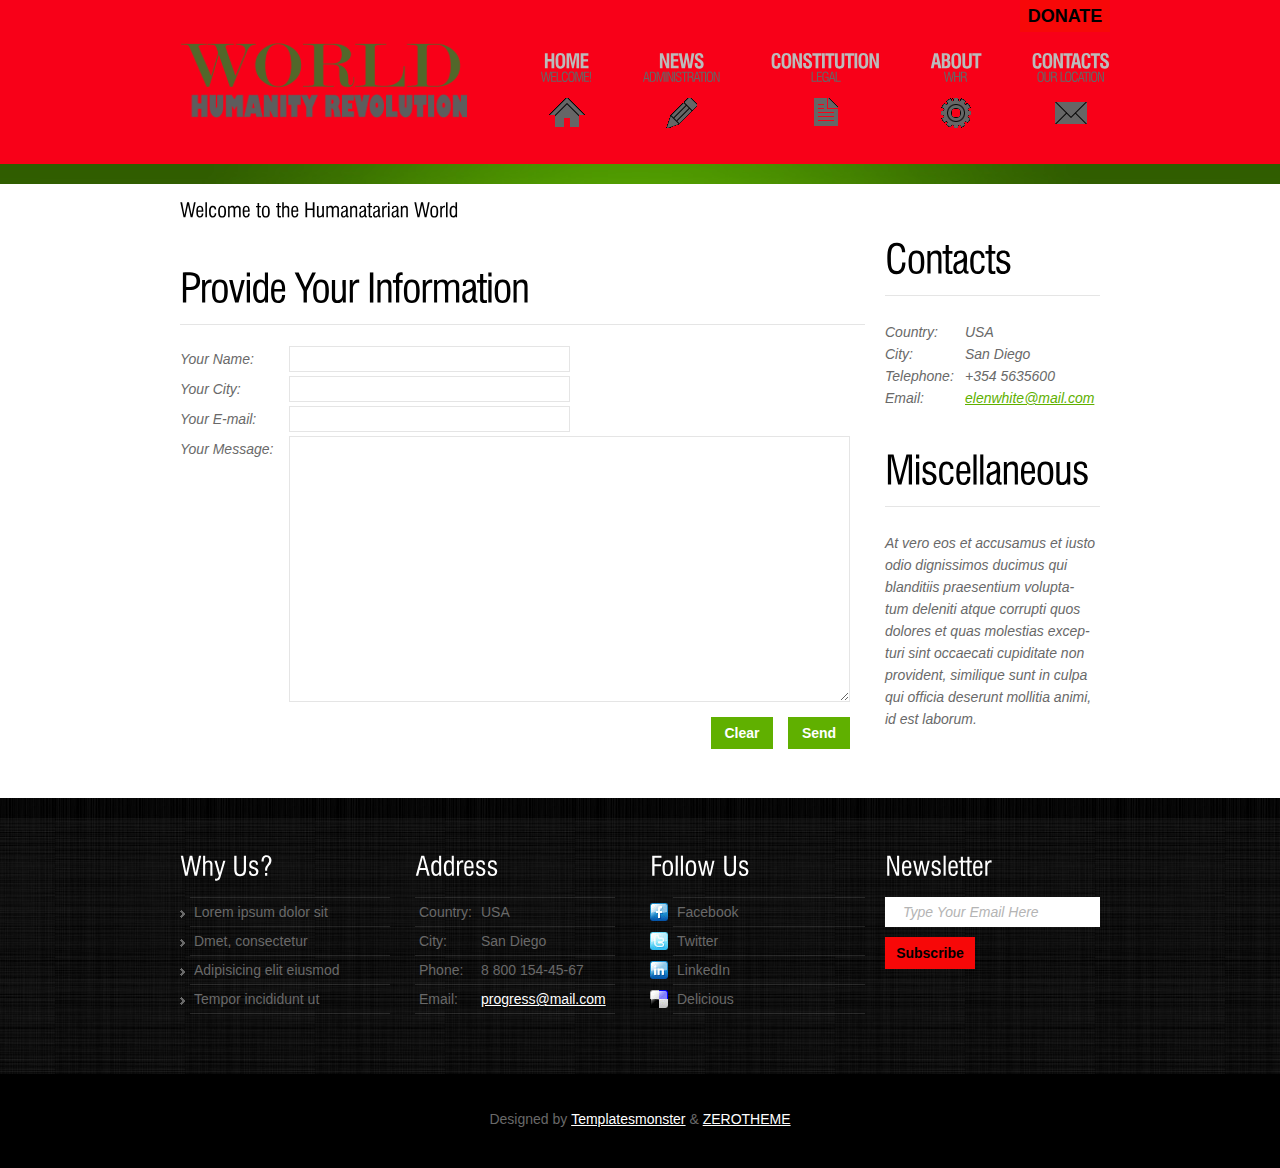
<file: Join_us.html>
<!DOCTYPE html>
<html lang="en">
<head>
<title>WHR || Contacts</title>
<meta charset="utf-8">
<meta name="viewport" content="width=device-width, initial-scale=1, maximum-scale=1">
<link href="images/icon.png" rel="icon">
<link rel="stylesheet" href="css/reset.css" type="text/css" media="all">
<link rel="stylesheet" href="css/layout.css" type="text/css" media="all">
<link rel="stylesheet" href="css/style.css" type="text/css" media="all">
<link rel="stylesheet" href="css/zerogrid.css">
<link rel="stylesheet" href="css/responsive.css">
<script type="text/javascript" src="js/jquery-1.6.js" ></script>
<script type="text/javascript" src="js/cufon-yui.js"></script>
<script type="text/javascript" src="js/cufon-replace.js"></script>
<script type="text/javascript" src="js/Swis721_Cn_BT_400.font.js"></script>
<script type="text/javascript" src="js/Swis721_Cn_BT_700.font.js"></script>
<script type="text/javascript" src="js/tabs.js"></script>
<script src="js/css3-mediaqueries.js"></script>
<!--[if lt IE 9]>
  	<script type="text/javascript" src="js/html5.js"></script>
	<style type="text/css">
		.bg{ behavior: url(js/PIE.htc); }
	</style>
<![endif]-->
<!--[if lt IE 7]>
		<div style=' clear: both; text-align:center; position: relative;'>
			<a href="http://www.microsoft.com/windows/internet-explorer/default.aspx?ocid=ie6_countdown_bannercode"><img src="http://www.theie6countdown.com/images/upgrade.jpg" border="0"  alt="" /></a>
		</div>
<![endif]-->
</head>
<body id="page5">
	<div class="body1">
	<div class="body2">
	<div class="body5">
		<div class="main zerogrid">
		<form id="newsletter">
		<a href="Donate.html" class="donate" onclick="document.getElementById('newsletter').submit()">DONATE</a>
		</form>
<!-- header -->
			<header>
				<div class="wrapper rơw">
				<h1><a href="index.html" id="logo"><img src="images/logo.png" /></a></h1>
				<nav>
					<ul id="menu">
						<li id="nav1"><a href="index.html">Home<span>Welcome!</span></a></li>
						<li id="nav2"><a href="News.html">News<span>Administration</span></a></li>
						<li id="nav3"><a href="Constitution.html">Constitution<span>Legal</span></a></li>
						<li id="nav4"><a href="About.html">About<span>WHR</span></a></li>
						<li id="nav5"><a href="Contacts.html">Contacts<span>Our Location</span></a></li>
					</ul>
				</nav>
				</div>
			</header>
<!-- header end-->
		</div>
	</div>
	</div>
	</div>
	<div class="body3">
		<div class="main zerogrid">
<!-- content -->
			<article id="content">
				<div class="wrapper row">
					<section class="col-3-4">
					<div class="wrap-col">
						<h6> Welcome to the Humanatarian World </h6>
						<h2 class="under">Provide Your Information</h2>
						<form id="ContactForm" method="post">
						<div>
							<div  class="wrapper">
								<span>Your Name:</span>
								<input type="text" class="input" >
							</div>
							<div  class="wrapper">
								<span>Your City:</span>
								<input type="text" class="input" >
							</div>
							<div  class="wrapper">
								<span>Your E-mail:</span>
								<input type="text" class="input" >
							</div>
							<div  class="textarea_box">
								<span>Your Message:</span>
								<textarea name="textarea" cols="1" rows="1"></textarea>
							</div>
							<a href="#" onClick="document.getElementById('ContactForm').submit()">Send</a>
							<a href="#" onClick="document.getElementById('ContactForm').reset()">Clear</a>
						</div>
						</form>
					</div>
					</section>
					<section class="col-1-4">
					<div class="wrap-col">
						<h2 class="under">Contacts</h2>
						<div id="address"><span>Country:<br>
								City:<br>
								Telephone:<br>
								Email:</span>
								USA<br>
								San Diego<br>
								+354 5635600<br>
								<a href="mailto:" class="color2">elenwhite@mail.com</a></div>
						<h2 class="under">Miscellaneous</h2>
						<p>At vero eos et accusamus et iusto odio dignissimos ducimus qui blanditiis praesentium volupta- tum deleniti atque corrupti quos dolores et quas molestias excep- turi sint occaecati cupiditate non provident, similique sunt in culpa qui officia deserunt mollitia animi, id est laborum.</p>
					</div>
					</section>
				</div>

			</article>
		</div>
	</div>
	<div class="body4">
		<div class="main zerogrid">
			<article id="content2">
				<div class="wrapper row">
					<section class="col-1-4">
					<div class="wrap-col">
						<h4>Why Us?</h4>
						<ul class="list1">
							<li><a href="#">Lorem ipsum dolor sit</a></li>
							<li><a href="#">Dmet, consectetur</a></li>
							<li><a href="#">Adipisicing elit eiusmod </a></li>
							<li><a href="#">Tempor incididunt ut</a></li>
						</ul>
					</div>
					</section>
					<section class="col-1-4">
					<div class="wrap-col">
						<h4>Address</h4>
						<ul class="address">
							<li><span>Country:</span>USA</li>
							<li><span>City:</span>San Diego</li>
							<li><span>Phone:</span>8 800 154-45-67</li>
							<li><span>Email:</span><a href="mailto:">progress@mail.com</a></li>
						</ul>
					</div>
					</section>
					<section class="col-1-4">
					<div class="wrap-col">
						<h4>Follow Us</h4>
						<ul id="icons">
							<li><a href="#"><img src="images/icon1.jpg" alt="">Facebook</a></li>
							<li><a href="#"><img src="images/icon2.jpg" alt="">Twitter</a></li>
							<li><a href="#"><img src="images/icon3.jpg" alt="">LinkedIn</a></li>
							<li><a href="#"><img src="images/icon4.jpg" alt="">Delicious</a></li>
						</ul>
					</div>
					</section>
					<section class="col-1-4">
					<div class="wrap-col">
						<h4>Newsletter</h4>
						<form id="newsletter" method="post">
							<div>
								<div class="wrapper">
									<input class="input" type="text" value="Type Your Email Here"  onblur="if(this.value=='') this.value='Type Your Email Here'" onfocus="if(this.value =='Type Your Email Here' ) this.value=''" >
								</div>
								<a href="#" class="button" onclick="document.getElementById('newsletter').submit()">Subscribe</a>
							</div>
						</form>
					</div>
					</section>
				</div>
			</article>
<!-- content end -->
		</div>
	</div>
		<div class="main zerogrid">
<!-- footer -->
			<footer>
				Designed by <a href="http://www.templatemonster.com/" target="_blank">Templatesmonster</a> & <a href="https://www.zerotheme.com/" title="free website templates">ZEROTHEME</a>
			</footer>
<!-- footer end -->
		</div>
<script type="text/javascript"> Cufon.now(); </script>
<script>
	$(document).ready(function() {
		tabs.init();
	})
</script>
</body>
</html>
</file>
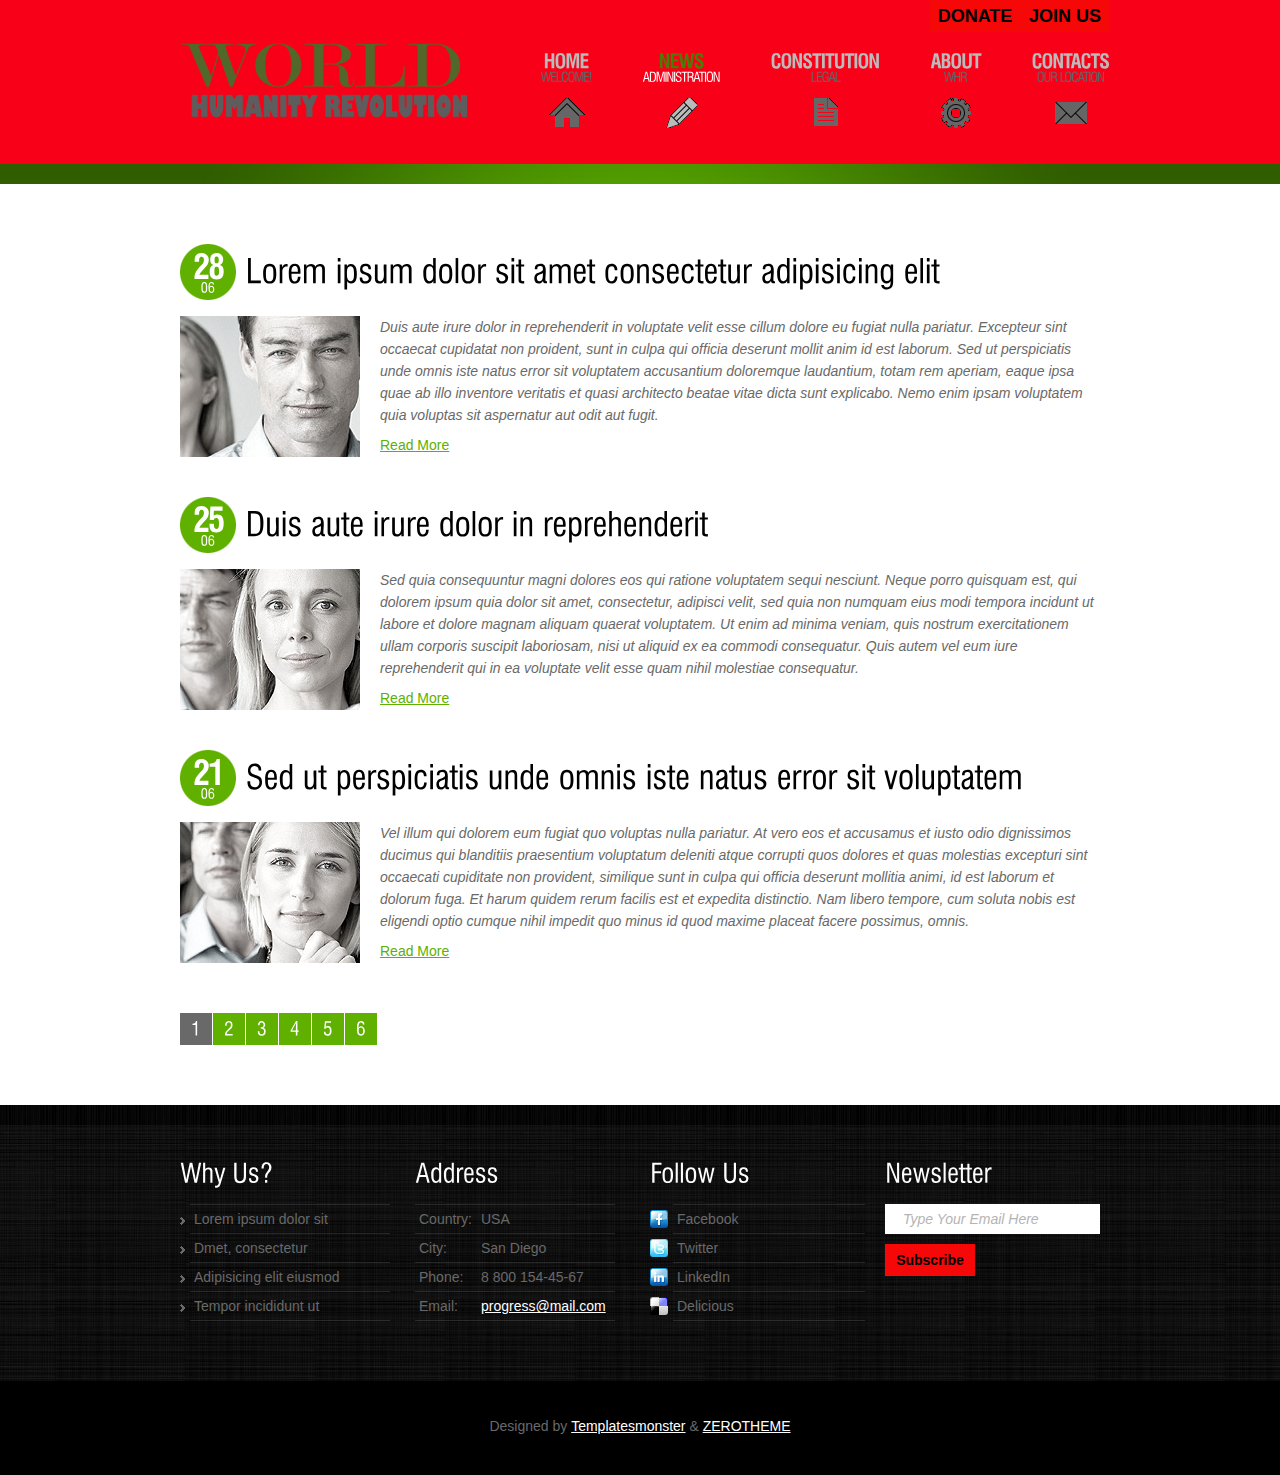
<file: News.html>
<!DOCTYPE html>
<html lang="en">
<head>
<title>WHR || News</title>
<meta charset="utf-8">
<meta name="viewport" content="width=device-width, initial-scale=1, maximum-scale=1">
<link href="images/icon.png" rel="icon">
<link rel="stylesheet" href="css/reset.css" type="text/css" media="all">
<link rel="stylesheet" href="css/layout.css" type="text/css" media="all">
<link rel="stylesheet" href="css/style.css" type="text/css" media="all">
<link rel="stylesheet" href="css/zerogrid.css">
<link rel="stylesheet" href="css/responsive.css">
<script type="text/javascript" src="js/jquery-1.6.js" ></script>
<script type="text/javascript" src="js/cufon-yui.js"></script>
<script type="text/javascript" src="js/cufon-replace.js"></script>
<script type="text/javascript" src="js/Swis721_Cn_BT_400.font.js"></script>
<script type="text/javascript" src="js/Swis721_Cn_BT_700.font.js"></script>
<script type="text/javascript" src="js/tabs.js"></script>
<script src="js/css3-mediaqueries.js"></script>
  <!--[if lt IE 9]>
  	<script type="text/javascript" src="js/html5.js"></script>
	<style type="text/css">
		.bg{ behavior: url(js/PIE.htc); }
	</style>
  <![endif]-->
	<!--[if lt IE 7]>
		<div style=' clear: both; text-align:center; position: relative;'>
			<a href="http://www.microsoft.com/windows/internet-explorer/default.aspx?ocid=ie6_countdown_bannercode"><img src="http://www.theie6countdown.com/images/upgrade.jpg" border="0"  alt="" /></a>
		</div>
	<![endif]-->

</head>

<body id="page2">
	<div class="body1">
	<div class="body2">
	<div class="body5">
		<div class="main zerogrid">
		<form id="newsletter">
		<a href="Join_us.html" class="join" onclick="document.getElementById('newsletter').submit()">JOIN US</a>
		<a href="Donate.html" class="donate" onclick="document.getElementById('newsletter').submit()">DONATE</a>
		</form>
<!-- header -->
			<header>
				<div class="wrapper rơw">
				<h1><a href="index.html" id="logo"><img src="images/logo.png" /></a></h1>
				<nav>
					<ul id="menu">
						<li id="nav1"><a href="index.html">Home<span>Welcome!</span></a></li>
						<li id="nav2" class="active"><a href="News.html">News<span>Administration</span></a></li>
						<li id="nav3"><a href="Constitution.html">Constitution<span>Legal</span></a></li>
						<li id="nav4"><a href="About.html">About<span>WHR</span></a></li>
						<li id="nav5"><a href="Contacts.html">Contacts<span>Our Location</span></a></li>
					</ul>
				</nav>
				</div>
			</header>
<!-- header end-->
		</div>
	</div>
	</div>
	</div>
	<div class="body3">
		<div class="main zerogrid">
<!-- content -->
			<article id="content">
				<div class="wrapper tabs">
					<div class="tab-content" id="tab1">
						<h5><span class="dropcap"><strong>28</strong><span>06</span></span>Lorem ipsum dolor sit amet consectetur adipisicing elit</h5>
						<div class="wrapper pad_bot2">
							<figure class="left marg_right1"><img src="images/page2_img1.jpg" alt=""></figure>
							<p class="pad_bot1">Duis aute irure dolor in reprehenderit in voluptate velit esse cillum dolore eu fugiat nulla pariatur. Excepteur sint occaecat cupidatat non proident, sunt in culpa qui officia deserunt mollit anim id est laborum. Sed ut perspiciatis unde omnis iste natus error sit voluptatem accusantium doloremque laudantium, totam rem aperiam, eaque ipsa quae ab illo inventore veritatis et quasi architecto beatae vitae dicta sunt explicabo. Nemo enim ipsam voluptatem quia voluptas sit aspernatur aut odit aut fugit.</p>
							<a href="#" class="link1">Read More</a>
						</div>
						<h5><span class="dropcap"><strong>25</strong><span>06</span></span>Duis aute irure dolor in reprehenderit</h5>
						<div class="wrapper pad_bot2">
							<figure class="left marg_right1"><img src="images/page2_img2.jpg" alt=""></figure>
							<p class="pad_bot1">Sed quia consequuntur magni dolores eos qui ratione voluptatem sequi nesciunt. Neque porro quisquam est, qui dolorem ipsum quia dolor sit amet, consectetur, adipisci velit, sed quia non numquam eius modi tempora incidunt ut labore et dolore magnam aliquam quaerat voluptatem. Ut enim ad minima veniam, quis nostrum exercitationem ullam corporis suscipit laboriosam, nisi ut aliquid ex ea commodi consequatur. Quis autem vel eum iure reprehenderit qui in ea voluptate velit esse quam nihil molestiae consequatur.</p>
							<a href="#" class="link1">Read More</a>
						</div>
						<h5><span class="dropcap"><strong>21</strong><span>06</span></span>Sed ut perspiciatis unde omnis iste natus error sit voluptatem</h5>
						<div class="wrapper pad_bot2">
							<figure class="left marg_right1"><img src="images/page2_img3.jpg" alt=""></figure>
							<p class="pad_bot1">Vel illum qui dolorem eum fugiat quo voluptas nulla pariatur. At vero eos et accusamus et iusto odio dignissimos ducimus qui blanditiis praesentium voluptatum deleniti atque corrupti quos dolores et quas molestias excepturi sint occaecati cupiditate non provident, similique sunt in culpa qui officia deserunt mollitia animi, id est laborum et dolorum fuga. Et harum quidem rerum facilis est et expedita distinctio. Nam libero tempore, cum soluta nobis est eligendi optio cumque nihil impedit quo minus id quod maxime placeat facere possimus, omnis.</p>
							<a href="#" class="link1">Read More</a>
						</div>
					</div>
					<div class="tab-content" id="tab2">

						<h5><span class="dropcap"><strong>25</strong><span>06</span></span>Duis aute irure dolor in reprehenderit</h5>
						<div class="wrapper pad_bot2">
							<figure class="left marg_right1"><img src="images/page2_img2.jpg" alt=""></figure>
							<p class="pad_bot1">Sed quia consequuntur magni dolores eos qui ratione voluptatem sequi nesciunt. Neque porro quisquam est, qui dolorem ipsum quia dolor sit amet, consectetur, adipisci velit, sed quia non numquam eius modi tempora incidunt ut labore et dolore magnam aliquam quaerat voluptatem. Ut enim ad minima veniam, quis nostrum exercitationem ullam corporis suscipit laboriosam, nisi ut aliquid ex ea commodi consequatur. Quis autem vel eum iure reprehenderit qui in ea voluptate velit esse quam nihil molestiae consequatur.</p>
							<a href="#" class="link1">Read More</a>
						</div>
						<h5><span class="dropcap"><strong>21</strong><span>06</span></span>Sed ut perspiciatis unde omnis iste natus error sit voluptatem</h5>
						<div class="wrapper pad_bot2">
							<figure class="left marg_right1"><img src="images/page2_img3.jpg" alt=""></figure>
							<p class="pad_bot1">Vel illum qui dolorem eum fugiat quo voluptas nulla pariatur. At vero eos et accusamus et iusto odio dignissimos ducimus qui blanditiis praesentium voluptatum deleniti atque corrupti quos dolores et quas molestias excepturi sint occaecati cupiditate non provident, similique sunt in culpa qui officia deserunt mollitia animi, id est laborum et dolorum fuga. Et harum quidem rerum facilis est et expedita distinctio. Nam libero tempore, cum soluta nobis est eligendi optio cumque nihil impedit quo minus id quod maxime placeat facere possimus, omnis.</p>
							<a href="#" class="link1">Read More</a>
						</div>
						<h5><span class="dropcap"><strong>28</strong><span>06</span></span>Lorem ipsum dolor sit amet consectetur adipisicing elit</h5>
						<div class="wrapper pad_bot2">
							<figure class="left marg_right1"><img src="images/page2_img1.jpg" alt=""></figure>
							<p class="pad_bot1">Duis aute irure dolor in reprehenderit in voluptate velit esse cillum dolore eu fugiat nulla pariatur. Excepteur sint occaecat cupidatat non proident, sunt in culpa qui officia deserunt mollit anim id est laborum. Sed ut perspiciatis unde omnis iste natus error sit voluptatem accusantium doloremque laudantium, totam rem aperiam, eaque ipsa quae ab illo inventore veritatis et quasi architecto beatae vitae dicta sunt explicabo. Nemo enim ipsam voluptatem quia voluptas sit aspernatur aut odit aut fugit.</p>
							<a href="#" class="link1">Read More</a>
						</div>
					</div>
					<div class="tab-content" id="tab3">
						<h5><span class="dropcap"><strong>21</strong><span>06</span></span>Sed ut perspiciatis unde omnis iste natus error sit voluptatem</h5>
						<div class="wrapper pad_bot2">
							<figure class="left marg_right1"><img src="images/page2_img3.jpg" alt=""></figure>
							<p class="pad_bot1">Vel illum qui dolorem eum fugiat quo voluptas nulla pariatur. At vero eos et accusamus et iusto odio dignissimos ducimus qui blanditiis praesentium voluptatum deleniti atque corrupti quos dolores et quas molestias excepturi sint occaecati cupiditate non provident, similique sunt in culpa qui officia deserunt mollitia animi, id est laborum et dolorum fuga. Et harum quidem rerum facilis est et expedita distinctio. Nam libero tempore, cum soluta nobis est eligendi optio cumque nihil impedit quo minus id quod maxime placeat facere possimus, omnis.</p>
							<a href="#" class="link1">Read More</a>
						</div>
						<h5><span class="dropcap"><strong>28</strong><span>06</span></span>Lorem ipsum dolor sit amet consectetur adipisicing elit</h5>
						<div class="wrapper pad_bot2">
							<figure class="left marg_right1"><img src="images/page2_img1.jpg" alt=""></figure>
							<p class="pad_bot1">Duis aute irure dolor in reprehenderit in voluptate velit esse cillum dolore eu fugiat nulla pariatur. Excepteur sint occaecat cupidatat non proident, sunt in culpa qui officia deserunt mollit anim id est laborum. Sed ut perspiciatis unde omnis iste natus error sit voluptatem accusantium doloremque laudantium, totam rem aperiam, eaque ipsa quae ab illo inventore veritatis et quasi architecto beatae vitae dicta sunt explicabo. Nemo enim ipsam voluptatem quia voluptas sit aspernatur aut odit aut fugit.</p>
							<a href="#" class="link1">Read More</a>
						</div>
						<h5><span class="dropcap"><strong>25</strong><span>06</span></span>Duis aute irure dolor in reprehenderit</h5>
						<div class="wrapper pad_bot2">
							<figure class="left marg_right1"><img src="images/page2_img2.jpg" alt=""></figure>
							<p class="pad_bot1">Sed quia consequuntur magni dolores eos qui ratione voluptatem sequi nesciunt. Neque porro quisquam est, qui dolorem ipsum quia dolor sit amet, consectetur, adipisci velit, sed quia non numquam eius modi tempora incidunt ut labore et dolore magnam aliquam quaerat voluptatem. Ut enim ad minima veniam, quis nostrum exercitationem ullam corporis suscipit laboriosam, nisi ut aliquid ex ea commodi consequatur. Quis autem vel eum iure reprehenderit qui in ea voluptate velit esse quam nihil molestiae consequatur.</p>
							<a href="#" class="link1">Read More</a>
						</div>
					</div>
					<div class="tab-content" id="tab4">
						<h5><span class="dropcap"><strong>28</strong><span>06</span></span>Lorem ipsum dolor sit amet consectetur adipisicing elit</h5>
						<div class="wrapper pad_bot2">
							<figure class="left marg_right1"><img src="images/page2_img1.jpg" alt=""></figure>
							<p class="pad_bot1">Duis aute irure dolor in reprehenderit in voluptate velit esse cillum dolore eu fugiat nulla pariatur. Excepteur sint occaecat cupidatat non proident, sunt in culpa qui officia deserunt mollit anim id est laborum. Sed ut perspiciatis unde omnis iste natus error sit voluptatem accusantium doloremque laudantium, totam rem aperiam, eaque ipsa quae ab illo inventore veritatis et quasi architecto beatae vitae dicta sunt explicabo. Nemo enim ipsam voluptatem quia voluptas sit aspernatur aut odit aut fugit.</p>
							<a href="#" class="link1">Read More</a>
						</div>
						<h5><span class="dropcap"><strong>25</strong><span>06</span></span>Duis aute irure dolor in reprehenderit</h5>
						<div class="wrapper pad_bot2">
							<figure class="left marg_right1"><img src="images/page2_img2.jpg" alt=""></figure>
							<p class="pad_bot1">Sed quia consequuntur magni dolores eos qui ratione voluptatem sequi nesciunt. Neque porro quisquam est, qui dolorem ipsum quia dolor sit amet, consectetur, adipisci velit, sed quia non numquam eius modi tempora incidunt ut labore et dolore magnam aliquam quaerat voluptatem. Ut enim ad minima veniam, quis nostrum exercitationem ullam corporis suscipit laboriosam, nisi ut aliquid ex ea commodi consequatur. Quis autem vel eum iure reprehenderit qui in ea voluptate velit esse quam nihil molestiae consequatur.</p>
							<a href="#" class="link1">Read More</a>
						</div>
						<h5><span class="dropcap"><strong>21</strong><span>06</span></span>Sed ut perspiciatis unde omnis iste natus error sit voluptatem</h5>
						<div class="wrapper pad_bot2">
							<figure class="left marg_right1"><img src="images/page2_img3.jpg" alt=""></figure>
							<p class="pad_bot1">Vel illum qui dolorem eum fugiat quo voluptas nulla pariatur. At vero eos et accusamus et iusto odio dignissimos ducimus qui blanditiis praesentium voluptatum deleniti atque corrupti quos dolores et quas molestias excepturi sint occaecati cupiditate non provident, similique sunt in culpa qui officia deserunt mollitia animi, id est laborum et dolorum fuga. Et harum quidem rerum facilis est et expedita distinctio. Nam libero tempore, cum soluta nobis est eligendi optio cumque nihil impedit quo minus id quod maxime placeat facere possimus, omnis.</p>
							<a href="#" class="link1">Read More</a>
						</div>
					</div>
					<div class="tab-content" id="tab5">

						<h5><span class="dropcap"><strong>25</strong><span>06</span></span>Duis aute irure dolor in reprehenderit</h5>
						<div class="wrapper pad_bot2">
							<figure class="left marg_right1"><img src="images/page2_img2.jpg" alt=""></figure>
							<p class="pad_bot1">Sed quia consequuntur magni dolores eos qui ratione voluptatem sequi nesciunt. Neque porro quisquam est, qui dolorem ipsum quia dolor sit amet, consectetur, adipisci velit, sed quia non numquam eius modi tempora incidunt ut labore et dolore magnam aliquam quaerat voluptatem. Ut enim ad minima veniam, quis nostrum exercitationem ullam corporis suscipit laboriosam, nisi ut aliquid ex ea commodi consequatur. Quis autem vel eum iure reprehenderit qui in ea voluptate velit esse quam nihil molestiae consequatur.</p>
							<a href="#" class="link1">Read More</a>
						</div>
						<h5><span class="dropcap"><strong>21</strong><span>06</span></span>Sed ut perspiciatis unde omnis iste natus error sit voluptatem</h5>
						<div class="wrapper pad_bot2">
							<figure class="left marg_right1"><img src="images/page2_img3.jpg" alt=""></figure>
							<p class="pad_bot1">Vel illum qui dolorem eum fugiat quo voluptas nulla pariatur. At vero eos et accusamus et iusto odio dignissimos ducimus qui blanditiis praesentium voluptatum deleniti atque corrupti quos dolores et quas molestias excepturi sint occaecati cupiditate non provident, similique sunt in culpa qui officia deserunt mollitia animi, id est laborum et dolorum fuga. Et harum quidem rerum facilis est et expedita distinctio. Nam libero tempore, cum soluta nobis est eligendi optio cumque nihil impedit quo minus id quod maxime placeat facere possimus, omnis.</p>
							<a href="#" class="link1">Read More</a>
						</div>
						<h5><span class="dropcap"><strong>28</strong><span>06</span></span>Lorem ipsum dolor sit amet consectetur adipisicing elit</h5>
						<div class="wrapper pad_bot2">
							<figure class="left marg_right1"><img src="images/page2_img1.jpg" alt=""></figure>
							<p class="pad_bot1">Duis aute irure dolor in reprehenderit in voluptate velit esse cillum dolore eu fugiat nulla pariatur. Excepteur sint occaecat cupidatat non proident, sunt in culpa qui officia deserunt mollit anim id est laborum. Sed ut perspiciatis unde omnis iste natus error sit voluptatem accusantium doloremque laudantium, totam rem aperiam, eaque ipsa quae ab illo inventore veritatis et quasi architecto beatae vitae dicta sunt explicabo. Nemo enim ipsam voluptatem quia voluptas sit aspernatur aut odit aut fugit.</p>
							<a href="#" class="link1">Read More</a>
						</div>
					</div>
					<div class="tab-content" id="tab6">
						<h5><span class="dropcap"><strong>21</strong><span>06</span></span>Sed ut perspiciatis unde omnis iste natus error sit voluptatem</h5>
						<div class="wrapper pad_bot2">
							<figure class="left marg_right1"><img src="images/page2_img3.jpg" alt=""></figure>
							<p class="pad_bot1">Vel illum qui dolorem eum fugiat quo voluptas nulla pariatur. At vero eos et accusamus et iusto odio dignissimos ducimus qui blanditiis praesentium voluptatum deleniti atque corrupti quos dolores et quas molestias excepturi sint occaecati cupiditate non provident, similique sunt in culpa qui officia deserunt mollitia animi, id est laborum et dolorum fuga. Et harum quidem rerum facilis est et expedita distinctio. Nam libero tempore, cum soluta nobis est eligendi optio cumque nihil impedit quo minus id quod maxime placeat facere possimus, omnis.</p>
							<a href="#" class="link1">Read More</a>
						</div>
						<h5><span class="dropcap"><strong>28</strong><span>06</span></span>Lorem ipsum dolor sit amet consectetur adipisicing elit</h5>
						<div class="wrapper pad_bot2">
							<figure class="left marg_right1"><img src="images/page2_img1.jpg" alt=""></figure>
							<p class="pad_bot1">Duis aute irure dolor in reprehenderit in voluptate velit esse cillum dolore eu fugiat nulla pariatur. Excepteur sint occaecat cupidatat non proident, sunt in culpa qui officia deserunt mollit anim id est laborum. Sed ut perspiciatis unde omnis iste natus error sit voluptatem accusantium doloremque laudantium, totam rem aperiam, eaque ipsa quae ab illo inventore veritatis et quasi architecto beatae vitae dicta sunt explicabo. Nemo enim ipsam voluptatem quia voluptas sit aspernatur aut odit aut fugit.</p>
							<a href="#" class="link1">Read More</a>
						</div>
						<h5><span class="dropcap"><strong>25</strong><span>06</span></span>Duis aute irure dolor in reprehenderit</h5>
						<div class="wrapper pad_bot2">
							<figure class="left marg_right1"><img src="images/page2_img2.jpg" alt=""></figure>
							<p class="pad_bot1">Sed quia consequuntur magni dolores eos qui ratione voluptatem sequi nesciunt. Neque porro quisquam est, qui dolorem ipsum quia dolor sit amet, consectetur, adipisci velit, sed quia non numquam eius modi tempora incidunt ut labore et dolore magnam aliquam quaerat voluptatem. Ut enim ad minima veniam, quis nostrum exercitationem ullam corporis suscipit laboriosam, nisi ut aliquid ex ea commodi consequatur. Quis autem vel eum iure reprehenderit qui in ea voluptate velit esse quam nihil molestiae consequatur.</p>
							<a href="#" class="link1">Read More</a>
						</div>
					</div>
					<ul class="nav">
						<li class="selected"><a href="#tab1">1</a></li>
						<li><a href="#tab2">2</a></li>
						<li><a href="#tab3">3</a></li>
						<li><a href="#tab4">4</a></li>
						<li><a href="#tab5">5</a></li>
						<li><a href="#tab6">6</a></li>
					</ul>
				</div>

			</article>
		</div>
	</div>
	<div class="body4">
		<div class="main zerogrid">
			<article id="content2">
				<div class="wrapper row">
					<section class="col-1-4">
					<div class="wrap-col">
						<h4>Why Us?</h4>
						<ul class="list1">
							<li><a href="#">Lorem ipsum dolor sit</a></li>
							<li><a href="#">Dmet, consectetur</a></li>
							<li><a href="#">Adipisicing elit eiusmod </a></li>
							<li><a href="#">Tempor incididunt ut</a></li>
						</ul>
					</div>
					</section>
					<section class="col-1-4">
					<div class="wrap-col">
						<h4>Address</h4>
						<ul class="address">
							<li><span>Country:</span>USA</li>
							<li><span>City:</span>San Diego</li>
							<li><span>Phone:</span>8 800 154-45-67</li>
							<li><span>Email:</span><a href="mailto:">progress@mail.com</a></li>
						</ul>
					</div>
					</section>
					<section class="col-1-4">
					<div class="wrap-col">
						<h4>Follow Us</h4>
						<ul id="icons">
							<li><a href="#"><img src="images/icon1.jpg" alt="">Facebook</a></li>
							<li><a href="#"><img src="images/icon2.jpg" alt="">Twitter</a></li>
							<li><a href="#"><img src="images/icon3.jpg" alt="">LinkedIn</a></li>
							<li><a href="#"><img src="images/icon4.jpg" alt="">Delicious</a></li>
						</ul>
					</div>
					</section>
					<section class="col-1-4">
					<div class="wrap-col">
						<h4>Newsletter</h4>
						<form id="newsletter" method="post">
							<div>
								<div class="wrapper">
									<input class="input" type="text" value="Type Your Email Here"  onblur="if(this.value=='') this.value='Type Your Email Here'" onfocus="if(this.value =='Type Your Email Here' ) this.value=''" >
								</div>
								<a href="#" class="button" onclick="document.getElementById('newsletter').submit()">Subscribe</a>
							</div>
						</form>
					</div>
					</section>
				</div>
			</article>
<!-- content end -->
		</div>
	</div>
		<div class="main zerogrid">
<!-- footer -->
			<footer>
				Designed by <a href="http://www.templatemonster.com/" target="_blank">Templatesmonster</a> & <a href="https://www.zerotheme.com/" title="free website templates">ZEROTHEME</a>
			</footer>
<!-- footer end -->
		</div>
<script type="text/javascript"> Cufon.now(); </script>
<script>
	$(document).ready(function() {
		tabs.init();
	})
</script>
</body>
</html>
</file>
<file: css/layout.css>
.col1, .col2, .col3, .cols { float:left;}

.cols{ width:190px;}

.col1{ width:670px;}
.col3{ width:200px;}
.col2{ width:220px;}


/*======= index.html =======*/
#page1 .body2{ background:url(../images/bg_slider.gif) bottom repeat-x}
#page1 header{}
/*======= index-1.html =======*/
/*======= index-2.html =======*/
#page3 .cols{ width:270px;}
#page3 #content{ padding-top:4px}
#page3 figure{ padding-top:5px;}
/*======= index-3.html =======*/
#page4 .cols{ width:270px;}
#page4 h3{ line-height:2.1em; margin-bottom:1px;}
#page4 figure{ padding-bottom:19px;}
#page4 .pad_bot2{ padding-bottom:48px;}
#page4 #content { padding-bottom:57px;}
/*======= index-4.html =======*/
#page5 #content{ padding-top:4px}
/*======= index-5.html =======*/
/*======= index-6.html =======*/
</file>
<file: css/style.css>
/* Getting the new tags to behave */
article, aside, audio, canvas, command, datalist, details, embed, figcaption, figure, footer, header, hgroup, keygen, meter, nav, output, progress, section, source, video{display:block}
mark, rp, rt, ruby, summary, time{display:inline }
/* Left & Right alignment */
.left {float:left}
.right {float:right}
.wrapper {width:100%;overflow:hidden}
/* Global properties ======================================================== */
body{background:#000;border:0;font:14px "Trebuchet MS", Arial, Helvetica, sans-serif;color:#696969;line-height:22px;font-style:italic}
.ic, .ic a {border:0;float:right;background:#fff;color:#f00;width:50%;line-height:10px;font-size:10px;margin:-220% 0 0 0;overflow:hidden;padding:0}
.css3{border-radius:8px;-moz-border-radius:8px;-webkit-border-radius:8px;box-shadow:0 0 4px rgba(0, 0, 0, .4);-moz-box-shadow:0 0 4px rgba(0, 0, 0, .4);-webkit-box-shadow:0 0 4px rgba(0, 0, 0, .4);position:relative}
.body1{background:url(../images/bg.jpg) bottom center repeat}
.body2{background:url(../images/bg_top2.gif) bottom repeat-x}
.body3{background:#fff}
.body4{background:url(../images/bg1.jpg) top center repeat}
.body5{background:url(../images/bg_top_img.jpg) center bottom no-repeat}
/* Global Structure ============================================================= */
.main {margin:0 auto;/*width:940px*/}
/* ============================= main layout ====================== */
a{color:#696969;text-decoration:underline;outline:none}
a:hover{text-decoration:none}
h1{float:left}
h2{font-size:40px;font-style:normal;font-weight:400;line-height:1.2em;padding:38px 0 11px 0;color:#000;letter-spacing:-1px}
h2.under{border-bottom:1px solid #e5e5e5;margin-bottom:25px}
h3{font-size:26px;color:#000;line-height:1.2em;letter-spacing:-0px;padding-bottom:16px;font-weight:400;font-style:normal}
h3 span{display:block;margin-top:-7px}
* + html h3 span{margin-top:-25px}
h3 .dropcap{float:left;width:56px;height:56px;margin-top:0px;margin-right:10px;background:url(../images/dropcap1.gif) 0 0 no-repeat;font-size:38px;color:#fff;text-align:center;font-weight:700;line-height:1.2em;padding-top:6px}
h4{font-size:26px;line-height:1.2em;color:#fff;font-weight:400;padding:43px 0 15px 0}
h5{font-size:33px;color:#000;line-height:1.7em;padding:0 0 16px 0;font-weight:400;font-style:normal}
h5 .dropcap{float:left;width:56px;height:56px;margin-top:0px;margin-right:10px;background:url(../images/dropcap1.gif) 0 0 no-repeat;color:#fff;text-align:center}
h5 .dropcap strong{font-weight:700;font-size:34px;line-height:1.2em;display:block;padding-top:3px;letter-spacing:-2px}
h5 .dropcap span{font-weight:400;font-size:14px;line-height:1.2em;display:block;margin-top:-8px}
h6{font-size:20px;line-height:1.2em;color:#000;padding:0 0 5px 0;font-style:normal;font-weight:400}
p{padding-bottom:22px}
/* ============================= header ====================== */
header{padding-top:34px; min-height: 150px;}
#logo{display:block; margin-left:10px;}
#menu {float:right;padding-top:15px}
#menu li {float:left;padding-left:51px}
#menu li a{display:block;font:20px "Trebuchet MS", Arial, Helvetica, sans-serif;line-height:1.2em;color:#bbb;text-transform:uppercase;text-decoration:none;text-align:center;letter-spacing:-1px;height:79px;font-style:normal;font-weight:700}
#menu li a span{font-size:13px;line-height:1.2em;color:#666666;display:block;letter-spacing:-1px;margin-top:-3px;font-weight:normal}
#menu li a:hover, #menu .active a{color:#497e04}
#menu li a:hover span, #menu .active a span{color:#fff}
#menu #nav1 a{background:url(../images/menu_icon1.gif) bottom center no-repeat}
#menu #nav1 a:hover, #menu #nav1.active a{background:url(../images/menu_icon1_active.gif) bottom center no-repeat}
#menu #nav2 a{background:url(../images/menu_icon2.gif) bottom center no-repeat}
#menu #nav2 a:hover, #menu #nav2.active a{background:url(../images/menu_icon2_active.gif) bottom center no-repeat}
#menu #nav3 a{background:url(../images/menu_icon3.gif) bottom center no-repeat}
#menu #nav3 a:hover, #menu #nav3.active a{background:url(../images/menu_icon3_active.gif) bottom center no-repeat}
#menu #nav4 a{background:url(../images/menu_icon4.gif) bottom center no-repeat}
#menu #nav4 a:hover, #menu #nav4.active a{background:url(../images/menu_icon4_active.gif) bottom center no-repeat}
#menu #nav5 a{background:url(../images/menu_icon5.gif) bottom center no-repeat}
#menu #nav5 a:hover, #menu #nav5.active a{background:url(../images/menu_icon5_active.gif) bottom center no-repeat}
.slider{margin-top: 30px; height:423px;}
/* ============================= content ====================== */
#content{padding-top:50px;padding-bottom:36px}
#content2{padding-bottom:50px}
.pad_left1{padding-left:50px}
.pad_left2{padding-left:40px}
.pad_bot1{padding-bottom:8px}
.pad_bot2{padding-bottom:40px}
.marg_right1{margin-right:20px}
.link1{color:#60b000;font-style:normal}
.testimonials{width:100%;position:relative;z-index:1;height:210px;overflow:hidden}
#testimonials div{background:url(../images/bg_testimonials.gif) 0 bottom no-repeat #f5f5f5;padding:25px 27px 53px 29px}
#testimonials span{display:block;padding:0 0 0 11px;font-style:normal}
.testimonials li{height:210px}
.up, .down{position:absolute;z-index:2;bottom:8px;right:0;width:32px;height:32px;display:block}
.up{right:33px;background:url(../images/marker_up.gif) 0 0 no-repeat}
.down{background:url(../images/marker_down.gif) 0 0 no-repeat}
.up:hover, .down:hover{background-position:bottom}
.color1{color:#000}
.color2{color:#60b000}
.list1{background:url(../images/line_hor1.png) 10px 0 no-repeat;padding-top:1px}
.list1 li{background:url(../images/line_hor1.png) 10px bottom no-repeat;line-height:29px}
.list1 a{color:#696969;text-decoration:none;font-style:normal;padding-left:14px;background:url(../images/marker_1.gif) 0 6px no-repeat}
.list1 a:hover{color:#fff}
.address{background:url(../images/line_hor1.png) 0px 0 no-repeat;padding-top:1px}
.address li{background:url(../images/line_hor1.png) 0px bottom no-repeat;line-height:29px;font-style:normal}
.address span{padding-left:4px;float:left;width:62px}
.address a{color:#fff}
#icons{background:url(../images/line_hor1.png) 23px 0 no-repeat;padding-top:1px}
#icons li{background:url(../images/line_hor1.png) 23px bottom no-repeat;line-height:29px}
#icons a{color:#696969;text-decoration:none;font-style:normal;display:inline-block}
#icons img{float:left;margin-right:9px;margin-top:5px}
#icons a:hover{color:#fff}
/*--- tabs begin ---*/
.tabs {}
.tabs ul.nav {float:left; padding-bottom:24px; padding-left: 10px;}
.tabs ul.nav li{padding-right:1px;float:left}
.tabs ul.nav li a{display:block;position:relative;width:32px;height:32px;font-size:19px;color:#fff;line-height:32px;background:#60b000;text-decoration:none;text-align:center}
.tabs ul.nav .selected a, .tabs ul.nav  a:hover{background:#696969}
.tabs .tab-content {display:none}
.tab-content{margin : 10px;}
/*--- tabs end ---*/
#address span{float:left;width:80px}
/* ============================= footer ====================== */
footer {padding:34px 0 38px 0;font-style:normal;color:#696969;text-align:center}
footer a{color:#fff}
footer a:hover{}
/* ============================= forms ============================= */
#ContactForm {margin-top:-4px}
#ContactForm span{width:109px;float:left;line-height:26px}
#ContactForm .wrapper{min-height:30px}
#ContactForm .textarea_box{min-height:275px;width:100%;overflow:hidden;padding-bottom:6px}
#ContactForm {}
#ContactForm {}
#ContactForm a{margin-right:15px; float:right;width:62px;font-style:normal;font-weight:bold;color:#fff;height:32px;line-height:32px;text-decoration:none;background:#60b000;text-align:center}
#ContactForm a:hover{background:#080808}
#ContactForm .input {width:269px;height:18px;border:1px solid #e5e5e5;background:#fff;padding:3px 5px;color:#696968;font:14px "Trebuchet MS", Arial, Helvetica, sans-serif;font-style:italic;margin:0}
#ContactForm textarea {overflow:auto;width:549px;height:258px;border:1px solid #e5e5e5;background:#fff;padding:3px 5px;color:#696968;font:14px "Trebuchet MS", Arial, Helvetica, sans-serif;font-style:italic;margin:0}
#newsletter{}
#newsletter .input{background:#fff;padding:6px 18px;width:184px;height:18px;font:14px "Trebuchet MS", Arial, Helvetica, sans-serif;font-style:inherit;color:#b4b4b4;margin:0}
#newsletter .input:focus{color:#696969}
#newsletter .wrapper{min-height:40px}
#newsletter a{float:right;width:90px;height:32px;background:#f70808;line-height:32px;color:#000;font-weight:bold;text-align:center;font-style:normal;text-decoration:none}
#newsletter a:hover{background:#60b000;color:#fff}
#newsletter .button{float : left;}
#newsletter .join{float:right; font-size: large;}
#newsletter .donate{float:right;  font-size: large;}
#receive_donate h3 {text-align:center;}
</file>
<file: css/zerogrid.css>
/*
Zerotheme.com | Free Html5 Responsive Templates
Zerogrid - A Single Grid System for Responsive Design
Author: Kimmy
Version : 2.0
Author URI: https://www.zerotheme.com/
*/
/* -------------------------------------------- */
/* ------------------Grid System--------------- */ 
.zerogrid{ width: 940px; position: relative; margin: 0 auto; padding: 0px;}
.zerogrid:after { content: "\0020"; display: block; height: 0; clear: both; visibility: hidden; }

.zerogrid .row{}
.zerogrid .row:before,.row:after { content: '\0020'; display: block; overflow: hidden; visibility: hidden; width: 0; height: 0; }
.zerogrid .row:after{clear: both; }
.zerogrid .row{zoom: 1;}

.zerogrid .wrap-col{margin:10px;}

.zerogrid .col-1-2, .zerogrid .col-1-3, .zerogrid .col-2-3, .zerogrid .col-1-4, .zerogrid .col-2-4, .zerogrid .col-3-4, .zerogrid .col-1-5, .zerogrid .col-2-5, .zerogrid .col-3-5, .zerogrid .col-4-5, .zerogrid .col-1-6, .zerogrid .col-2-6, .zerogrid .col-3-6, .zerogrid .col-4-6, .zerogrid .col-5-6{float:left; display: inline-block;}

.zerogrid .col-full{width:100%;}

.zerogrid .col-1-2{width:50%;}

.zerogrid .col-1-3{width:33.33%;}
.zerogrid .col-2-3{width:66.66%;}

.zerogrid .col-1-4{width:25%;}
.zerogrid .col-2-4{width:50%;}
.zerogrid .col-3-4{width:75%;}

.zerogrid .col-1-5{width:20%;}
.zerogrid .col-2-5{width:40%;}
.zerogrid .col-3-5{width:60%;}
.zerogrid .col-4-5{width:80%;}

.zerogrid .col-1-6{width:16.66%;}
.zerogrid .col-2-6{width:33.33%;}
.zerogrid .col-3-6{width:50%;}
.zerogrid .col-4-6{width:66.66%;}
.zerogrid .col-5-6{width:83.33%;}

@media only screen and (min-width: 768px) and (max-width: 959px) {
	.zerogrid{width:768px;}
}

@media only screen and (max-width: 767px) {
	.zerogrid{width:100%;}
}

@media only screen and (min-width: 620px) and (max-width: 767px) {
	.zerogrid{width:100%;}
}

@media only screen and (min-width: 480px) and (max-width: 619px) {
	.zerogrid{width:100%;}
	.zerogrid .col-1-3, .zerogrid .col-2-3{width:100%;}
	.zerogrid .col-1-4{width:50%;}
	.zerogrid .col-1-6, .zerogrid .col-2-6, .zerogrid .col-3-6, .zerogrid .col-4-6, .zerogrid .col-5-6{width:100%;}
}

@media only screen and (max-width: 479px) {
	.zerogrid, .zerogrid .col-1-2, .zerogrid .col-1-3, .zerogrid .col-2-3, .zerogrid .col-1-4, .zerogrid .col-2-4, .zerogrid .col-3-4, .zerogrid .col-1-5, .zerogrid .col-2-5, .zerogrid .col-3-5, .zerogrid .col-4-5, .zerogrid .col-1-6, .zerogrid .col-2-6, .zerogrid .col-3-6, .zerogrid .col-4-6, .zerogrid .col-5-6{width:100%;}
}
</file>
<file: css/responsive.css>
/*
Free Html5 Responsive Templates
Author: Kimmy Tran
Author URI: https://www.zerotheme.com/
*/
html {
   -webkit-text-size-adjust: none;
}
.video embed,
.video object,
.video iframe {
   width: 100%;
   height: auto;
}
img{
	max-width:100%;
	height: auto;
   	width: auto\9; /* ie8 */
}




@media only screen and (max-width: 979px) {
	#page1 .body2{background: none;}
	#menu{float: left; margin-bottom: 30px;}
	#menu li{padding-top : 20px;}
	.slider {height:auto;}
}
@media only screen and (max-width: 820px){
	
}
@media only screen and (max-width: 600px) {
}
</file>
<file: css/responsiveslides.css>
/*! http://responsiveslides.com v1.32 by @viljamis */

.rslides {
  position: relative;
  list-style: none;
  overflow: hidden;
  width: 100%;
  padding: 0;
  margin: 0;
  }

.rslides li {
  position: absolute;
  display: none;
  width: 100%;
  left: 0;
  top: 0;
  }

.rslides li:first-child {
  position: relative;
  display: block;
  float: left;
  }

.rslides img {
  display: block;
  height: auto;
  float: left;
  width: 100%;
  border: 0;
  }
 
 .rslides {
  margin: 0 auto;
  }

.rslides_container {
  
  position: relative;
  }

.centered-btns_nav {
  position: absolute;
  -webkit-tap-highlight-color: rgba(0,0,0,0);
  top: 50%;
  left: 0;
  opacity: 0.7;
  text-indent: -9999px;
  overflow: hidden;
  text-decoration: none;
  height: 61px;
  width: 38px;
  background: transparent url("../images/themes.gif") no-repeat left top;
  margin-top: -45px;
  }

.centered-btns_nav:active {
  opacity: 1.0;
  }

.centered-btns_nav.next {
  left: auto;
  background-position: right top;
  right: 0;
  }

.transparent-btns_nav {
  position: absolute;
  -webkit-tap-highlight-color: rgba(0,0,0,0);
  top: 0;
  left: 0;
  display: block;
  background: #fff; /* Fix for IE6-9 */
  opacity: 0;
  filter: alpha(opacity=1);
  width: 48%;
  text-indent: -9999px;
  overflow: hidden;
  height: 91%;
  }

.transparent-btns_nav.next {
  left: auto;
  right: 0;
  }

.large-btns_nav {
  position: absolute;
  -webkit-tap-highlight-color: rgba(0,0,0,0);
  opacity: 0.6;
  text-indent: -9999px;
  overflow: hidden;
  top: 0;
  bottom: 0;
  left: 0;
  background: #000 url("../images/themes.gif") no-repeat left 50%;
  width: 38px;
  }

.large-btns_nav:active {
  opacity: 1.0;
  }

.large-btns_nav.next {
  left: auto;
  background-position: right 50%;
  right: 0;
  }

.centered-btns_nav:focus,
.transparent-btns_nav:focus,
.large-btns_nav:focus {
  outline: none;
  }

.centered-btns_tabs,
.transparent-btns_tabs,
.large-btns_tabs {
  margin-top: 10px;
  text-align: center;
  }

.centered-btns_tabs li,
.transparent-btns_tabs li,
.large-btns_tabs li {
  display: inline;
  float: none;
  _float: left;
  *float: left;
  margin-right: 5px;
  }

.centered-btns_tabs a,
.transparent-btns_tabs a,
.large-btns_tabs a {
  text-indent: -9999px;
  overflow: hidden;
  -webkit-border-radius: 15px;
  -moz-border-radius: 15px;
  border-radius: 15px;
  background: #ccc;
  background: rgba(0,0,0, .2);
  display: inline-block;
  _display: block;
  *display: block;
  -webkit-box-shadow: inset 0 0 2px 0 rgba(0,0,0,.3);
  -moz-box-shadow: inset 0 0 2px 0 rgba(0,0,0,.3);
  box-shadow: inset 0 0 2px 0 rgba(0,0,0,.3);
  width: 9px;
  height: 9px;
  }

.centered-btns_here a,
.transparent-btns_here a,
.large-btns_here a {
  background: #222;
  background: rgba(0,0,0, .8);
  }
</file>
